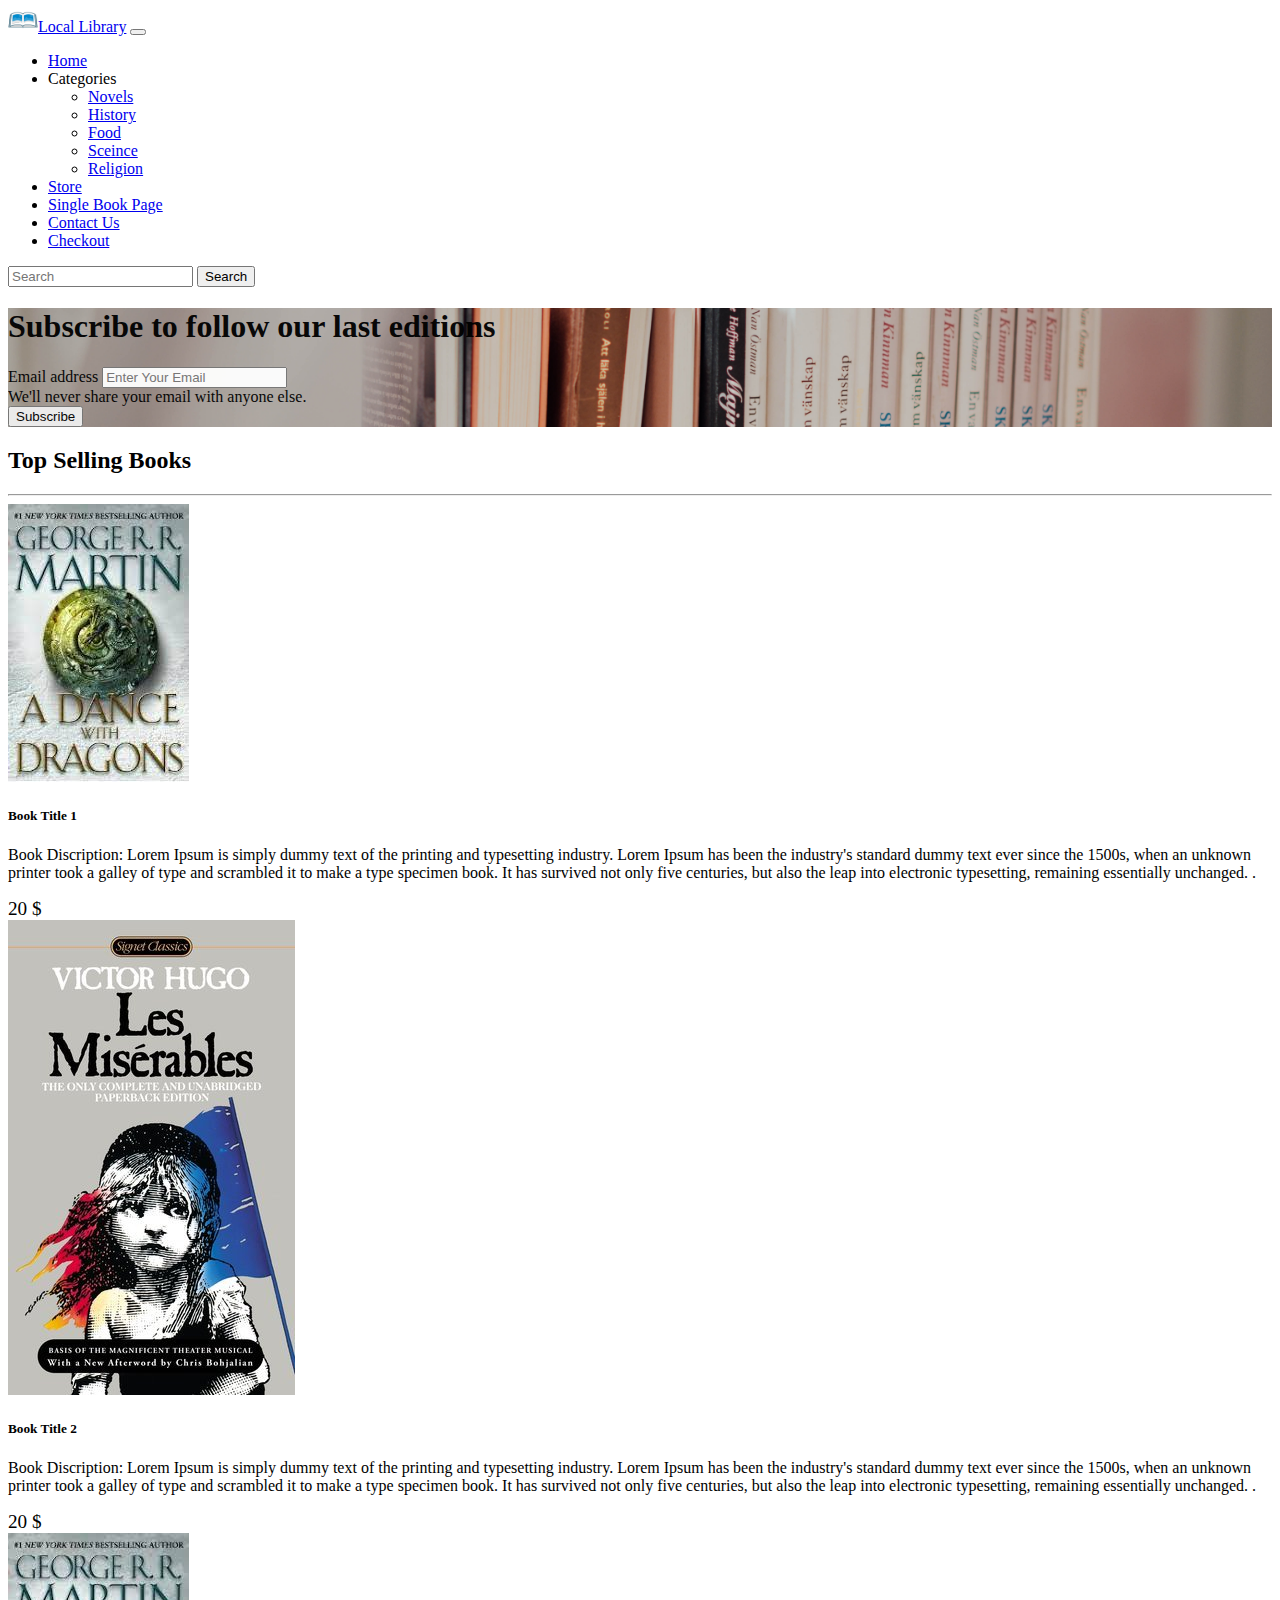
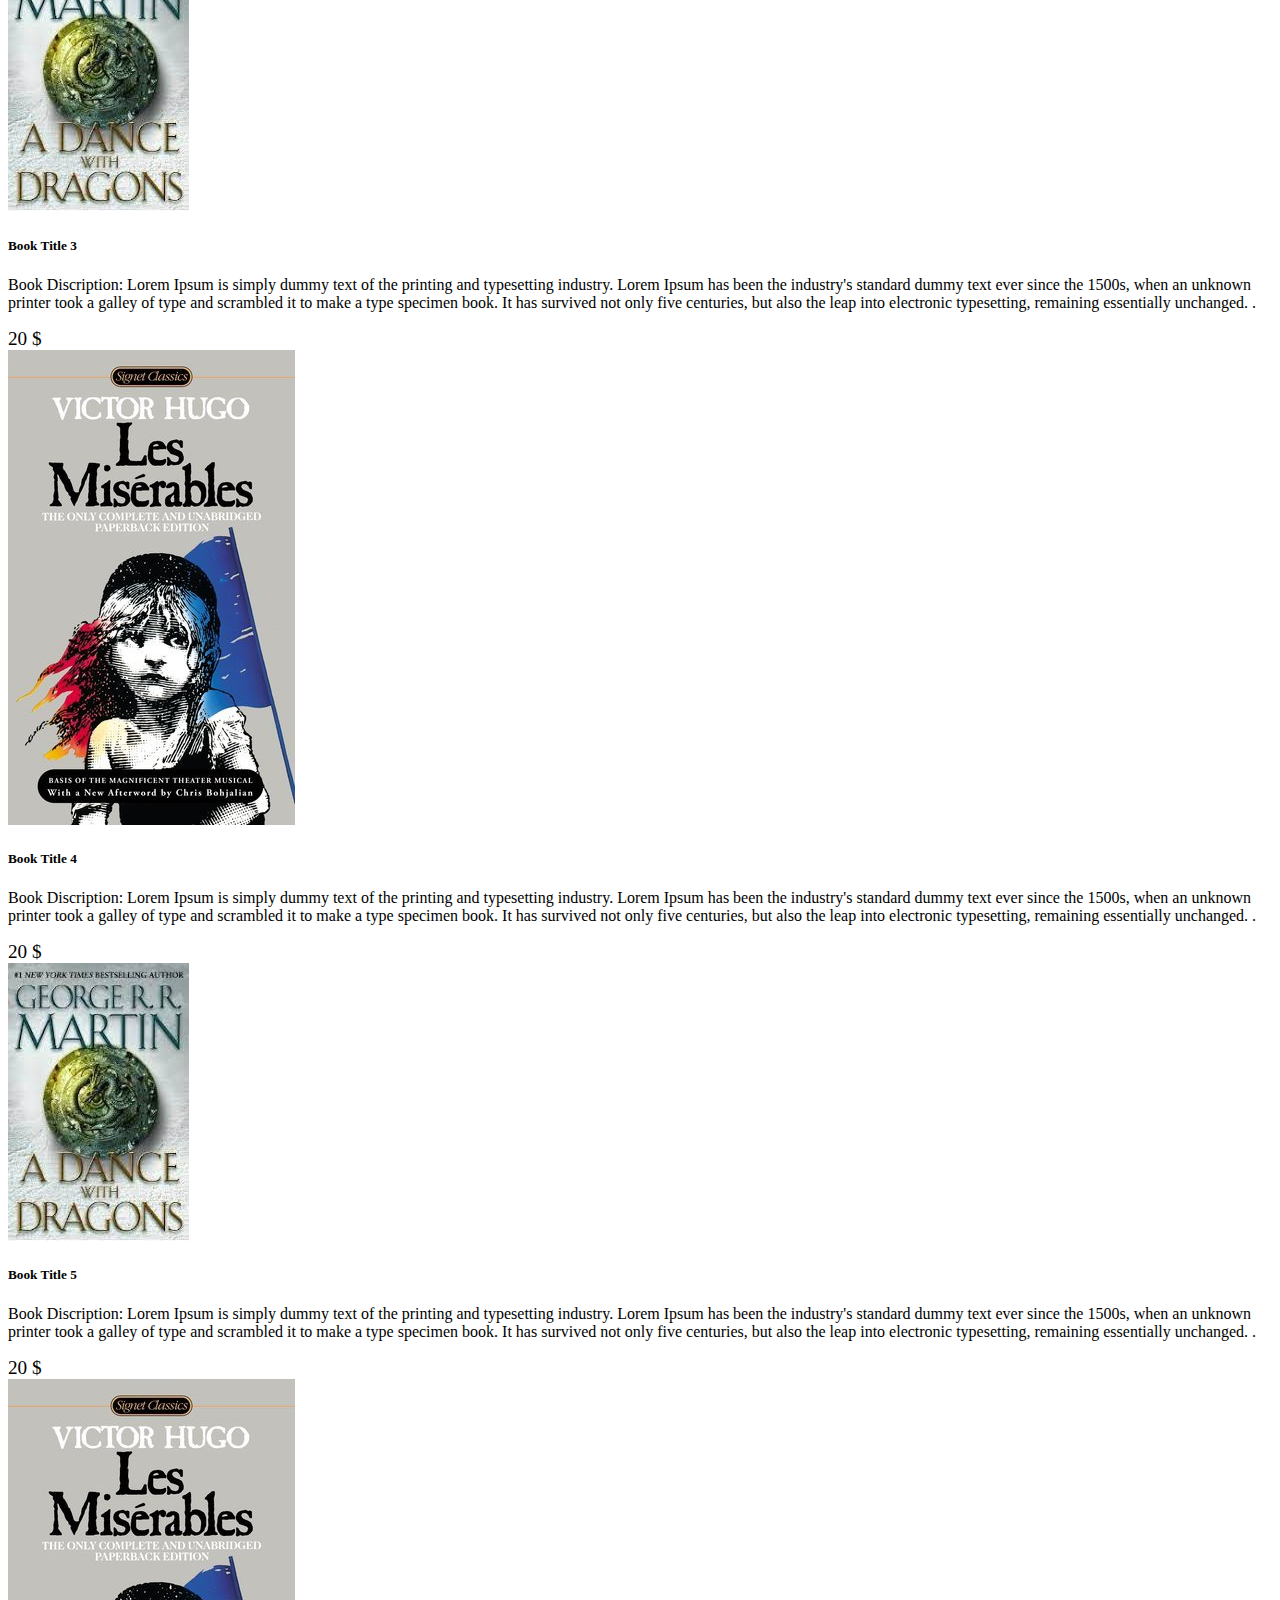
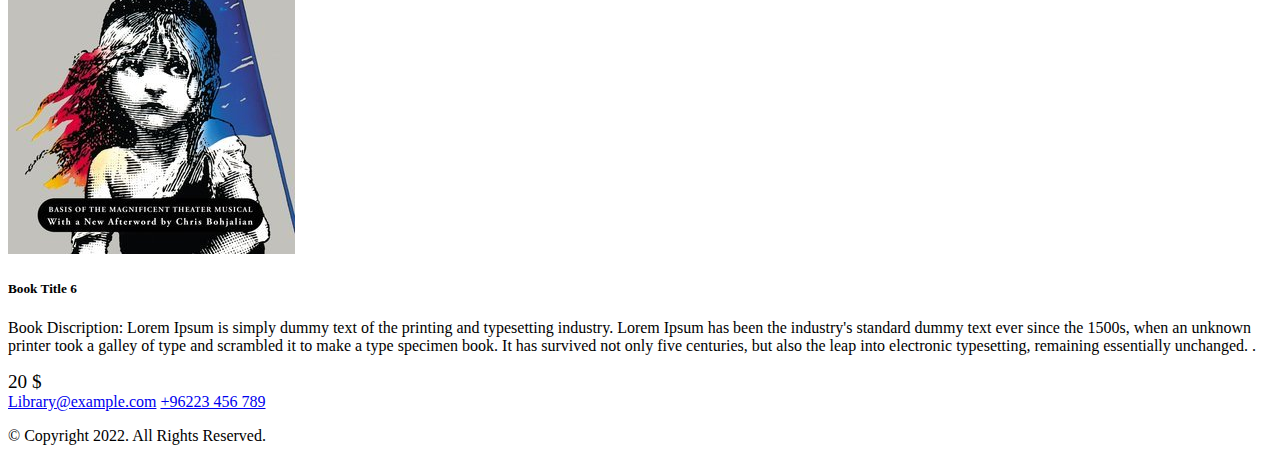
<file: m_3_bootstrap_website/index.html>
<!DOCTYPE html>
<html lang="en">
<head>
  <meta charset="UTF-8">
  <meta http-equiv="X-UA-Compatible" content="IE=edge">
  <meta name="viewport" content="width=device-width, initial-scale=1.0">
  <link href="https://cdn.jsdelivr.net/npm/bootstrap@5.2.2/dist/css/bootstrap.min.css" rel="stylesheet" integrity="sha384-Zenh87qX5JnK2Jl0vWa8Ck2rdkQ2Bzep5IDxbcnCeuOxjzrPF/et3URy9Bv1WTRi" crossorigin="anonymous">
  <link rel="stylesheet" href="./styles/styles.css">

  <title>The Local Library</title>
</head>

<body class="bg-dark text-white">
  <header>
<!---------------------------------------- Navigation Bar---------------------------------------->
    <nav class="navbar navbar-expand-lg navbar-dark bg-black">
      <div class="container-fluid">
        <a class="navbar-brand" href="./index.html">
          <img src="./assets/logo.png" alt="Logo" width="30" height="24" class="d-inline-block align-text-top">Local Library</a>
          <button class="navbar-toggler" type="button" data-bs-toggle="collapse" data-bs-target="#navbarSupportedContent" aria-controls="navbarSupportedContent" aria-expanded="false" aria-label="Toggle navigation">
          <span class="navbar-toggler-icon"></span>
          </button>
        <div class="collapse navbar-collapse" id="navbarSupportedContent">
          <ul class="navbar-nav me-auto mb-2 mb-lg-0">
            <li class="nav-item">
              <a class="nav-link active" aria-current="page" href="./index.html">Home</a>
            </li>
            <li class="nav-item dropdown">
              <a class="nav-link dropdown-toggle" role="button" data-bs-toggle="dropdown" aria-expanded="false">Categories</a>
                <ul class="dropdown-menu dropdown-menu-dark">
                  <li><a class="dropdown-item" href="#">Novels</a></li>
                  <li><a class="dropdown-item" href="#">History</a></li>
                  <li><a class="dropdown-item" href="#">Food</a></li>
                  <li><a class="dropdown-item" href="#">Sceince</a></li>
                  <li><a class="dropdown-item" href="#">Religion</a></li>
                </ul>
            </li>
            <li class="nav-item">
              <a class="nav-link" href="./All Book Page.html">Store</a>
            </li>
            <li class="nav-item">
              <a class="nav-link" href="./single page.html">Single Book Page</a>
            </li>
            <li class="nav-item">
              <a class="nav-link" href="./contact us.html">Contact Us</a>
            </li>
            <li class="nav-item">
              <a class="nav-link" href="./checkout page.html">Checkout</a>
            </li>
          </ul>
          <form class="d-flex" role="search">
            <input class="form-control me-2" type="search" placeholder="Search" aria-label="Search">
            <button class="btn btn btn-secondary" type="submit">Search</button>
          </form>
        </div>
      </div>
    </nav>
<!---------------------------------------- Home Hero ---------------------------------------->
        <div id="home_hero" class="container-fluid d-flex justify-content-center align-items-center">
          <div class="w-70">
                <form>
                    <div class=" m-5 p-4 rounded-bottom bg-dark text-white">
                        <h1 class="text-center ">Subscribe to follow our last editions</h1>
                      <label for="exampleInputEmail1" class="form-label d-none">Email address</label>
                      <input type="email" class="form-control mt-4" id="exampleInputEmail1" aria-describedby="emailHelp" placeholder="Enter Your Email">
                      <div id="emailHelp" class="form-text ">We'll never share your email with anyone else.</div>
                    <div class="d-flex justify-content-center">
                        <button type="submit" class="btn btn-secondary m-4">Subscribe</button>
                    </div>
                    </div>
                </form>
          </div>
        </div>
  </header>
<!---------------------------------------- Main Body ---------------------------------------->
  <main class="m-5 bg-dark text-white">
    <h2 class="text-center">Top Selling Books</h2>
    <hr>

    <div id="top_books" class="mt-5 row">
<!---------------------------------------- Book 1 ---------------------------------------->
      <div class="card mb-4 bg-dark text-white border border-light">
        <div class="row">
          <div class="col-md-1" style="max-width: 540px;">
            <img src="./assets/3.jfif" class="img-fluid rounded-start p-1 m-3">
              </div>
          <div class="col-md-8">
            <div class="card-body">
              <h5 class="card-title">Book Title 1</h5>
              <p class="card-text">Book Discription: Lorem Ipsum is simply dummy text of the printing and typesetting industry. Lorem Ipsum has been the industry's standard dummy text ever since the 1500s, when an unknown printer took a galley of type and scrambled it to make a type specimen book. It has survived not only five centuries, but also the leap into electronic typesetting, remaining essentially unchanged. .</p>
              <span class="badge text-bg-secondary">20 $</span>
            </div>
          </div>
        </div>
      </div>
<!---------------------------------------- Book 2 ---------------------------------------->
    <div class="card mb-4 bg-dark text-white border border-light">
      <div class="row">
        <div class="col-md-1" style="max-width: 540px;">
          <img src="./assets/5.jfif" class="img-fluid rounded-start p-1 m-3">
        </div>
        <div class="col-md-8">
          <div class="card-body">
            <h5 class="card-title">Book Title 2</h5>
            <p class="card-text">Book Discription: Lorem Ipsum is simply dummy text of the printing and typesetting industry. Lorem Ipsum has been the industry's standard dummy text ever since the 1500s, when an unknown printer took a galley of type and scrambled it to make a type specimen book. It has survived not only five centuries, but also the leap into electronic typesetting, remaining essentially unchanged. .</p>
            <span class="badge text-bg-secondary">20 $</span>
          </div>
        </div>
      </div>
    </div>
<!---------------------------------------- Book 3 ---------------------------------------->
    <div class="card mb-4 bg-dark text-white border border-light">
      <div class="row">
        <div class="col-md-1" style="max-width: 540px;">
          <img src="./assets/3.jfif" class="img-fluid rounded-start p-1 m-3">
            </div>
        <div class="col-md-8">
          <div class="card-body">
            <h5 class="card-title">Book Title 3</h5>
            <p class="card-text">Book Discription: Lorem Ipsum is simply dummy text of the printing and typesetting industry. Lorem Ipsum has been the industry's standard dummy text ever since the 1500s, when an unknown printer took a galley of type and scrambled it to make a type specimen book. It has survived not only five centuries, but also the leap into electronic typesetting, remaining essentially unchanged. .</p>
            <span class="badge text-bg-secondary">20 $</span>
          </div>
        </div>
      </div>
    </div>
<!---------------------------------------- Book 4 ---------------------------------------->
    <div class="card mb-4 bg-dark text-white border border-light">
      <div class="row">
        <div class="col-md-1" style="max-width: 540px;">
          <img src="./assets/5.jfif" class="img-fluid rounded-start p-1 m-3">
        </div>
        <div class="col-md-8">
          <div class="card-body">
            <h5 class="card-title">Book Title 4</h5>
            <p class="card-text">Book Discription: Lorem Ipsum is simply dummy text of the printing and typesetting industry. Lorem Ipsum has been the industry's standard dummy text ever since the 1500s, when an unknown printer took a galley of type and scrambled it to make a type specimen book. It has survived not only five centuries, but also the leap into electronic typesetting, remaining essentially unchanged. .</p>
            <span class="badge text-bg-secondary">20 $</span>
          </div>
        </div>
      </div>
    </div>
<!---------------------------------------- Book 5 ---------------------------------------->
    <div class="card mb-4 bg-dark text-white border border-light">
      <div class="row">
        <div class="col-md-1" style="max-width: 540px;">
          <img src="./assets/3.jfif" class="img-fluid rounded-start p-1 m-3">
            </div>
        <div class="col-md-8">
          <div class="card-body">
            <h5 class="card-title">Book Title 5</h5>
            <p class="card-text">Book Discription: Lorem Ipsum is simply dummy text of the printing and typesetting industry. Lorem Ipsum has been the industry's standard dummy text ever since the 1500s, when an unknown printer took a galley of type and scrambled it to make a type specimen book. It has survived not only five centuries, but also the leap into electronic typesetting, remaining essentially unchanged. .</p>
            <span class="badge text-bg-secondary">20 $</span>
          </div>
        </div>
      </div>
    </div>
<!---------------------------------------- Book 6 ---------------------------------------->
    <div class="card mb-4 bg-dark text-white border border-light">
      <div class="row">
        <div class="col-md-1" style="max-width: 540px;">
          <img src="./assets/5.jfif" class="img-fluid rounded-start p-1 m-3">
        </div>
        <div class="col-md-8">
          <div class="card-body">
            <h5 class="card-title">Book Title 6</h5>
            <p class="card-text">Book Discription: Lorem Ipsum is simply dummy text of the printing and typesetting industry. Lorem Ipsum has been the industry's standard dummy text ever since the 1500s, when an unknown printer took a galley of type and scrambled it to make a type specimen book. It has survived not only five centuries, but also the leap into electronic typesetting, remaining essentially unchanged. .</p>
            <span class="badge text-bg-secondary">20 $</span>
          </div>
        </div>
      </div>
    </div>
  </main>
<!---------------------------------------- Footer ---------------------------------------->
  <footer class="bg-black text-white">
    <div class="container-fluid d-flex flex-column  align-items-center">
      <a href="mailto:library@example.com" class="mt-3" >Library@example.com</a>
      <a href="tel:+96223456789" class="mt-3" >+96223 456 789</a>
      <p class="mt-5">&copy; Copyright 2022. All Rights Reserved.</p>
    </div>
  </footer>

  <script src="https://cdn.jsdelivr.net/npm/bootstrap@5.2.2/dist/js/bootstrap.bundle.min.js" integrity="sha384-OERcA2EqjJCMA+/3y+gxIOqMEjwtxJY7qPCqsdltbNJuaOe923+mo//f6V8Qbsw3" crossorigin="anonymous"></script>
</body>
</html>
</file>
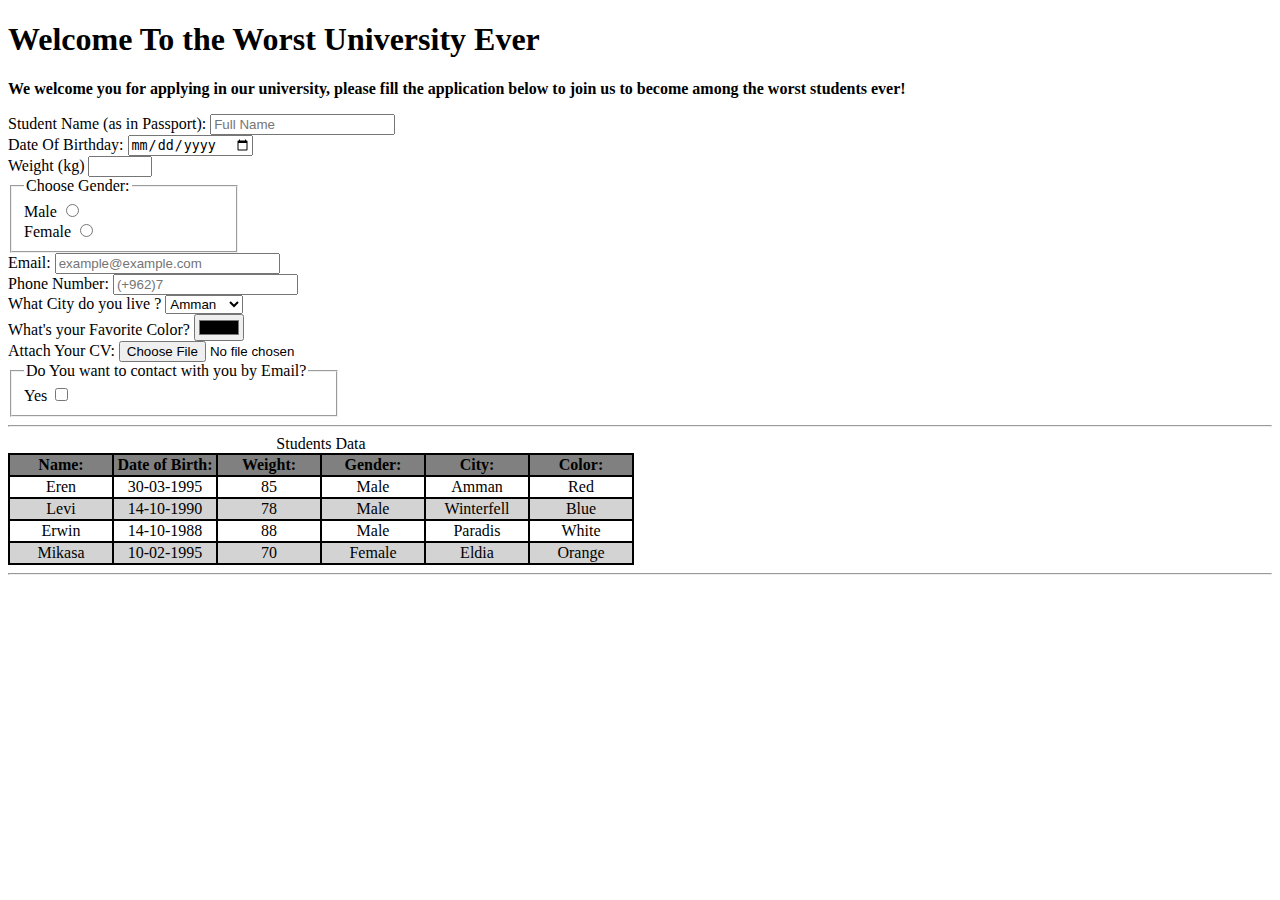
<file: m2_2_form_tables/m2_2_form_tables.html>
<!DOCTYPE html>
<html lang="eng">
<head>
    <title>
        Welcome To The Most Worst University
    </title>
</head>
 <body>
     <h1>Welcome To the Worst University Ever</h1>
     <p><strong>We welcome you for applying in our university, please fill the application below to join us to become among the worst students ever!</strong></p>
     
     <form action="" method="get">
        <!--Name-->
        <div>
            <label for="Student_Name">Student Name (as in Passport):</label>
            <input id="Student_Name" type="text" name="Name" placeholder="Full Name">
        </div>
        <!--Birthday-->
        <div>
            <label for="Date_of_Birth">Date Of Birthday:</label>
            <input for="Date_of_Birth" type="date" name="birthday" >
        </div>
        <!--Weight-->
        <div>
            <label for="weight">Weight (kg)</label>
            <input id="weight" type="number" name="_wight_" min="0" max="200">
        </div>
        <div>
            <!--Gender-->
            <fieldset style="width: 200px">
                <legend>Choose Gender:</legend>
                <div> 
                    <label for="Male">Male</label>
                    <input id="Male" type="radio" name="gender" value="M">
                </div>
                <div>
                    <label for="Female">Female</label>
                    <input id="Female" type="radio" name="gender" value="F">
                </div>
            </fieldset>
        </div>
        <!--Email-->
        <div>
            <label for="Email">Email:</label>
            <input id="Email" type="email" size="25" placeholder="example@example.com">
        </div>
        <!--Phone-->
        <div>
            <label for="Phone_number">Phone Number:</label>
            <input id="Phone_number" type="tel" name="phone" placeholder="(+962)7">
        </div>
        <!--City-->
        <div>
            <label for="City""> What City do you live ?</label>
            <select id="City" name="city">
                <option value="Amman">Amman</option>
                <option value="Paradis">Paradis</option>
                <option value="Winterfell">Winterfell</option>
                <option value="Eldia">Eldia</option>
            </select>
        </div>
        <!--Favorite Color-->
        <div>
            <label for="Color">What's your Favorite Color?</label>
        <input id="Color" type="color" name="color">
        </div>
        <!--Attach CV-->
        <div>
            <label for="c_v">Attach Your CV:</label>
            <input id="c_v" type="file" name="cv">
        </div>
        <!--Contact via Email -->
        <div> 
            <fieldset style="width: 300px">
                <legend>Do You want to contact with you by Email?</legend>
                <div> 
                    <label for="Yes">Yes</label>
                    <input id="Yes" type="checkbox" name="contact" value="yes">
                </div>
            </fieldset>
        </div>
 </form>
 <hr>
 <!--Table is Here-->
<table bgcolor="black">
<caption>Students Data</caption>
<thread>
<tr bgcolor="Grey">
    <th width="100">Name:</th>
    <th  width="100">Date of Birth:</th>
    <th  width="100">Weight:</th>
    <th  width="100">Gender:</th>    
    <th  width="100">City:</th>
    <th  width="100">Color:</th>
</tr>
</thread>
<tr bgcolor="White" align="center">
    <td>Eren</td>
    <td>30-03-1995</td>
    <td>85</td>
    <td>Male</td>
    <td>Amman</td>
    <td>Red</td>
</tr>
<tr bgcolor="lightgrey" align="center">
    <td>Levi</td>
    <td>14-10-1990</td>
    <td>78</td>
    <td>Male</td>
    <td>Winterfell</td>
    <td>Blue</td>
</tr>
<tr bgcolor="White" align="center">
    <td>Erwin</td>
    <td>14-10-1988</td>
    <td>88</td>
    <td>Male</td>
    <td>Paradis</td>
    <td>White</td>
</tr>
<tr bgcolor="lightgrey" align="center">
    <td>Mikasa</td>
    <td>10-02-1995</td>
    <td>70</td>
    <td>Female</td>
    <td>Eldia</td>
    <td>Orange</td>
</tr>
</table>
<hr>
</body>
</html>
</file>
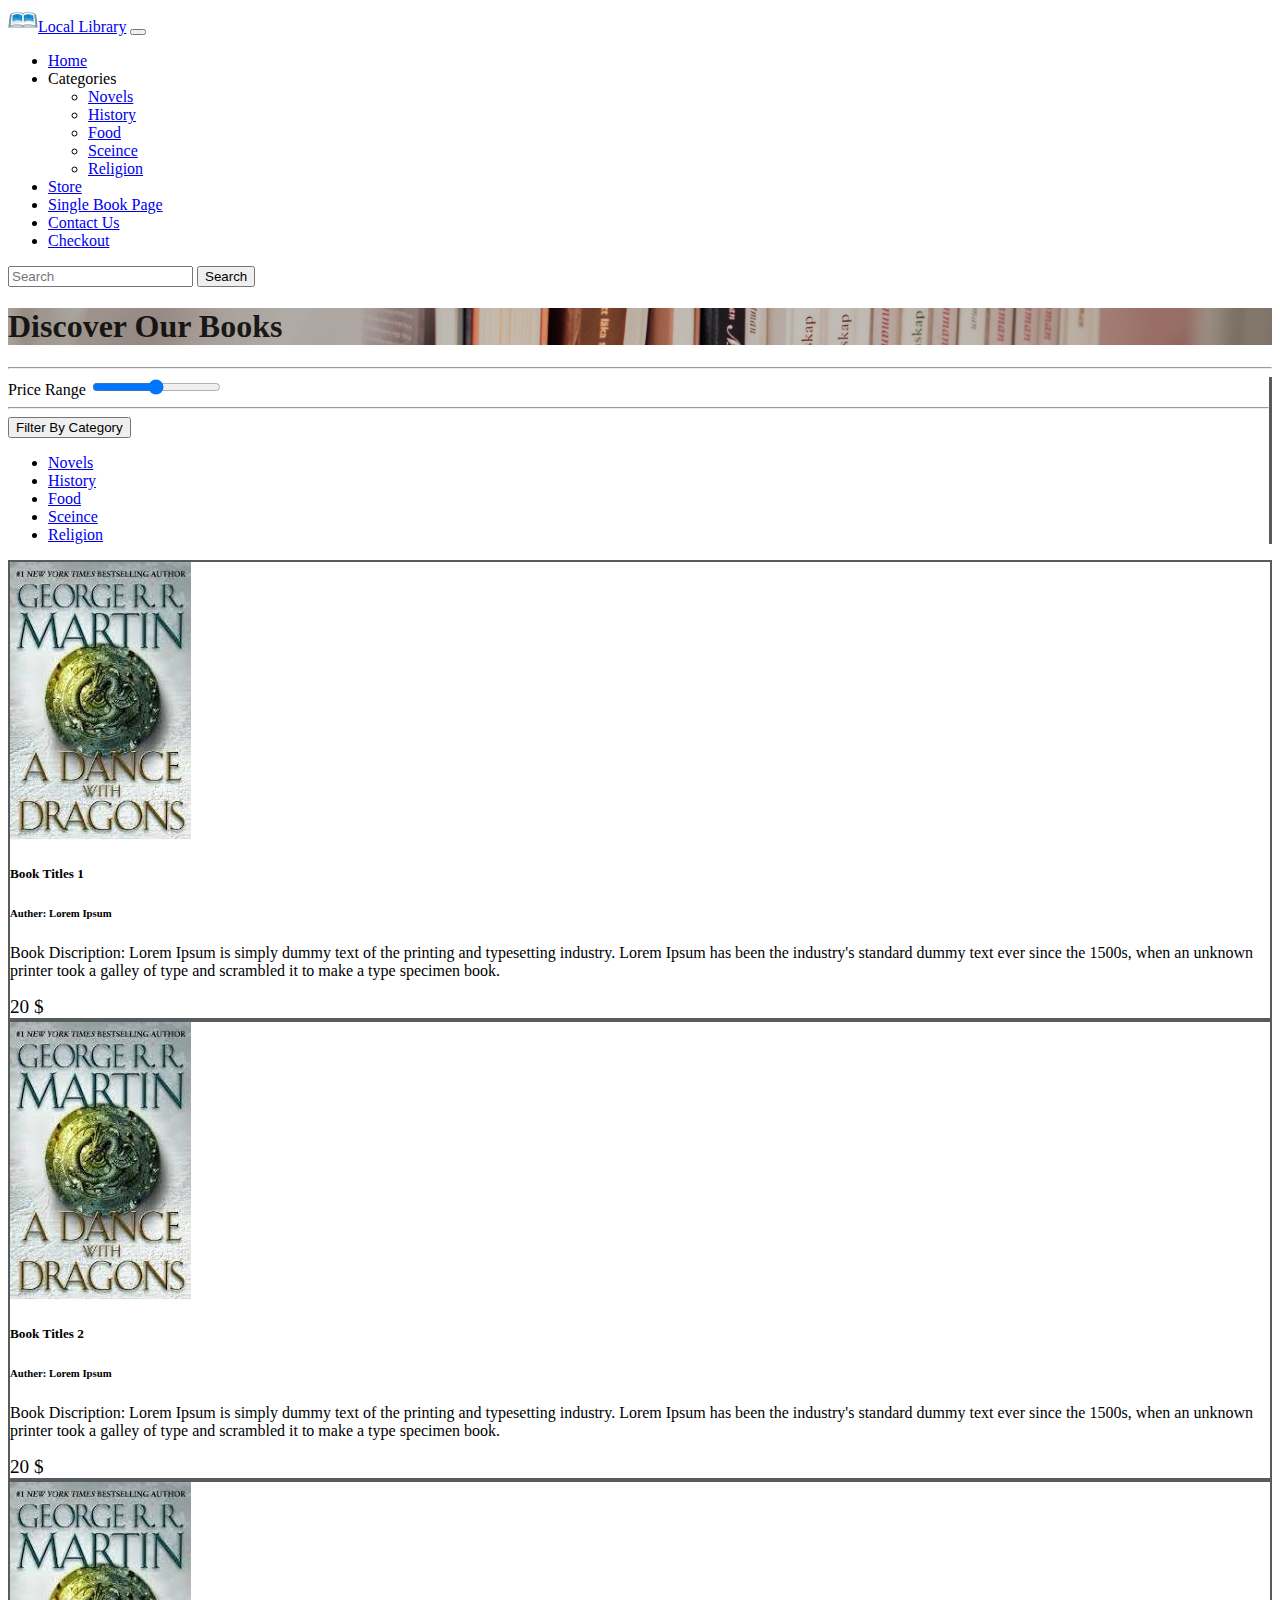
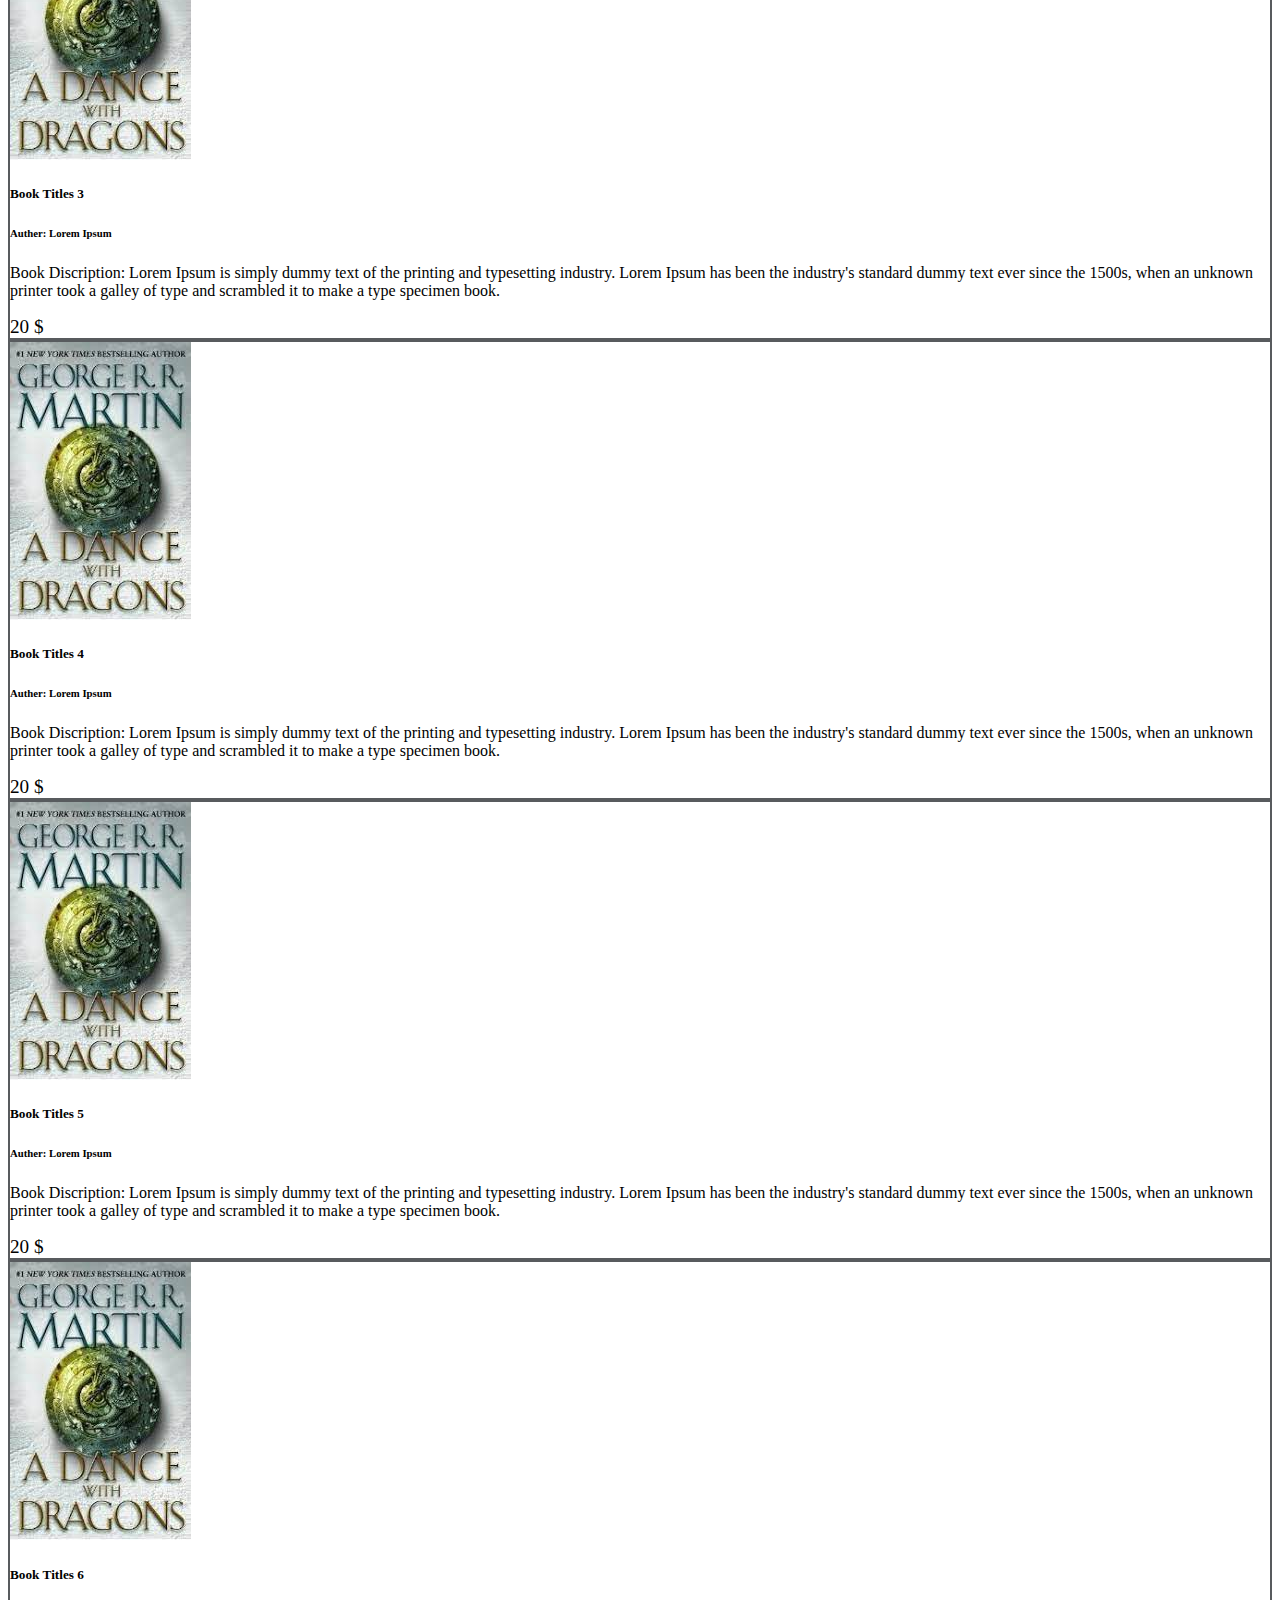
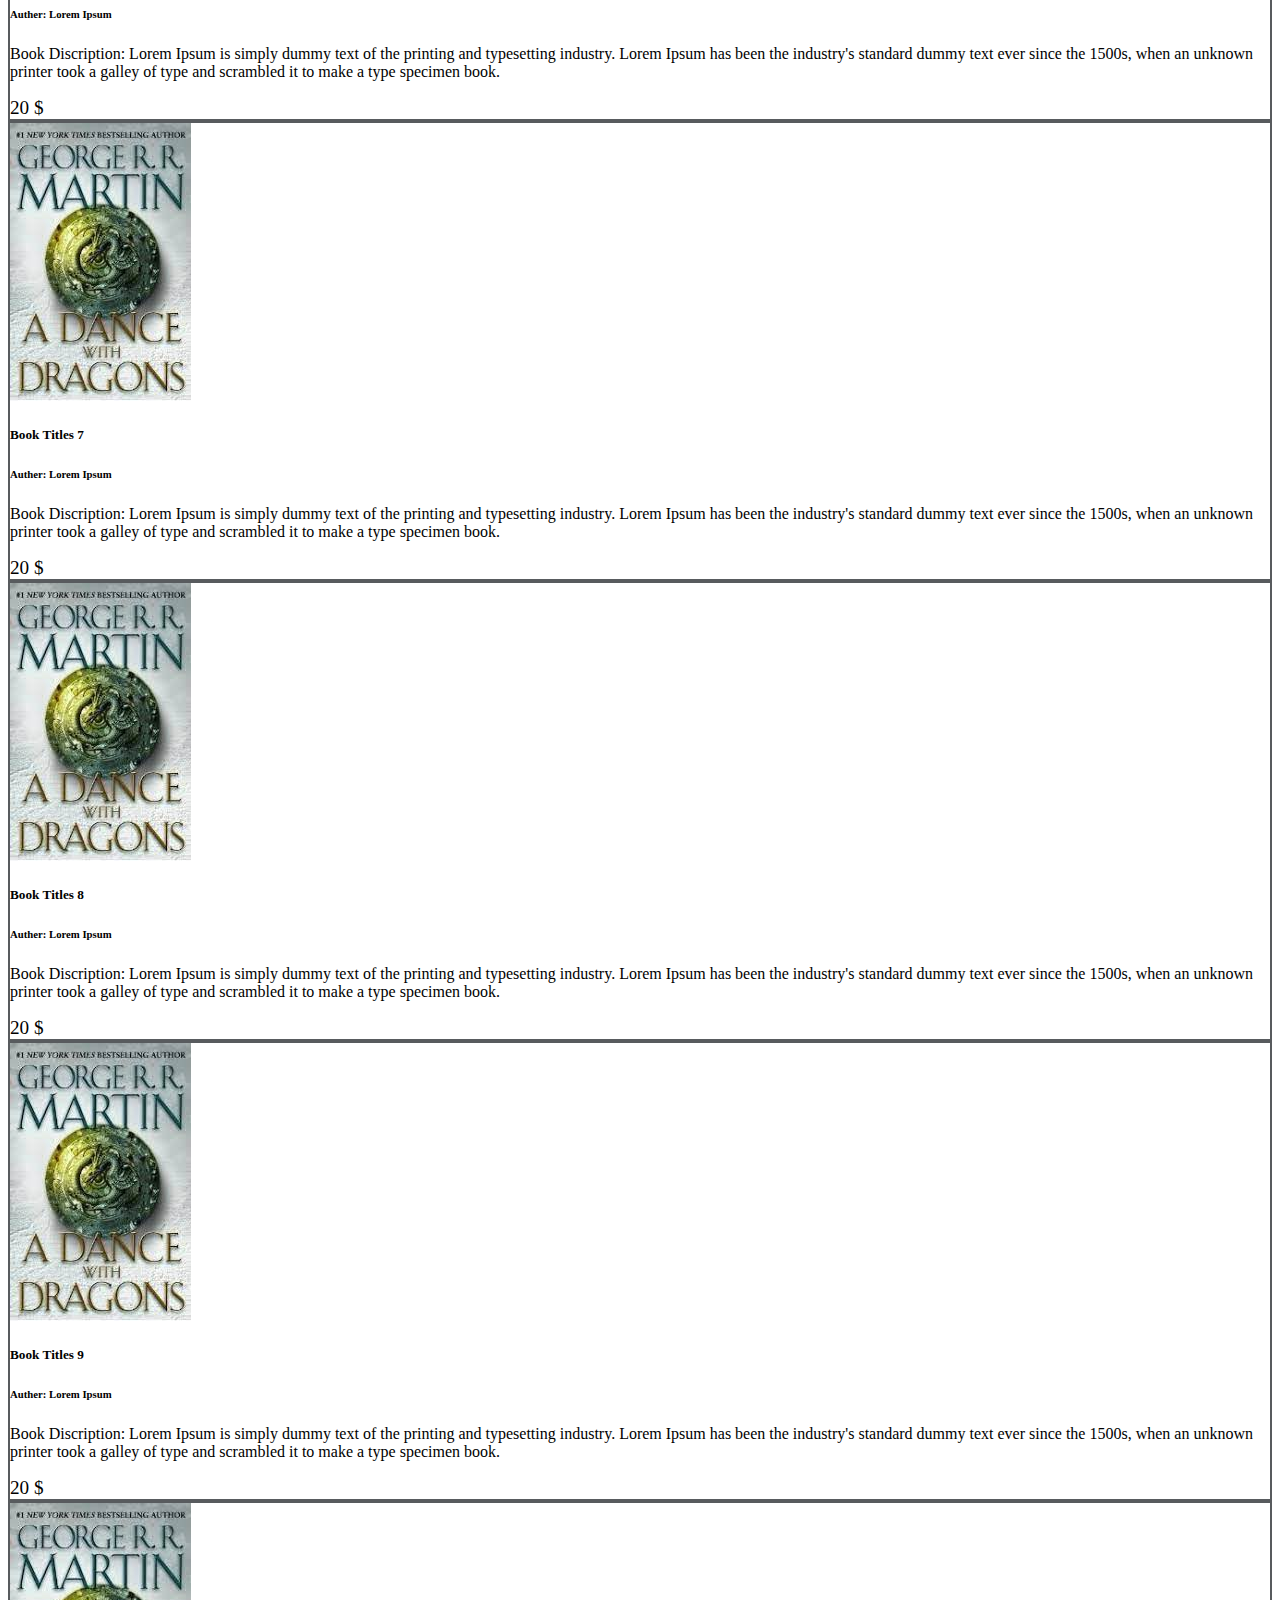
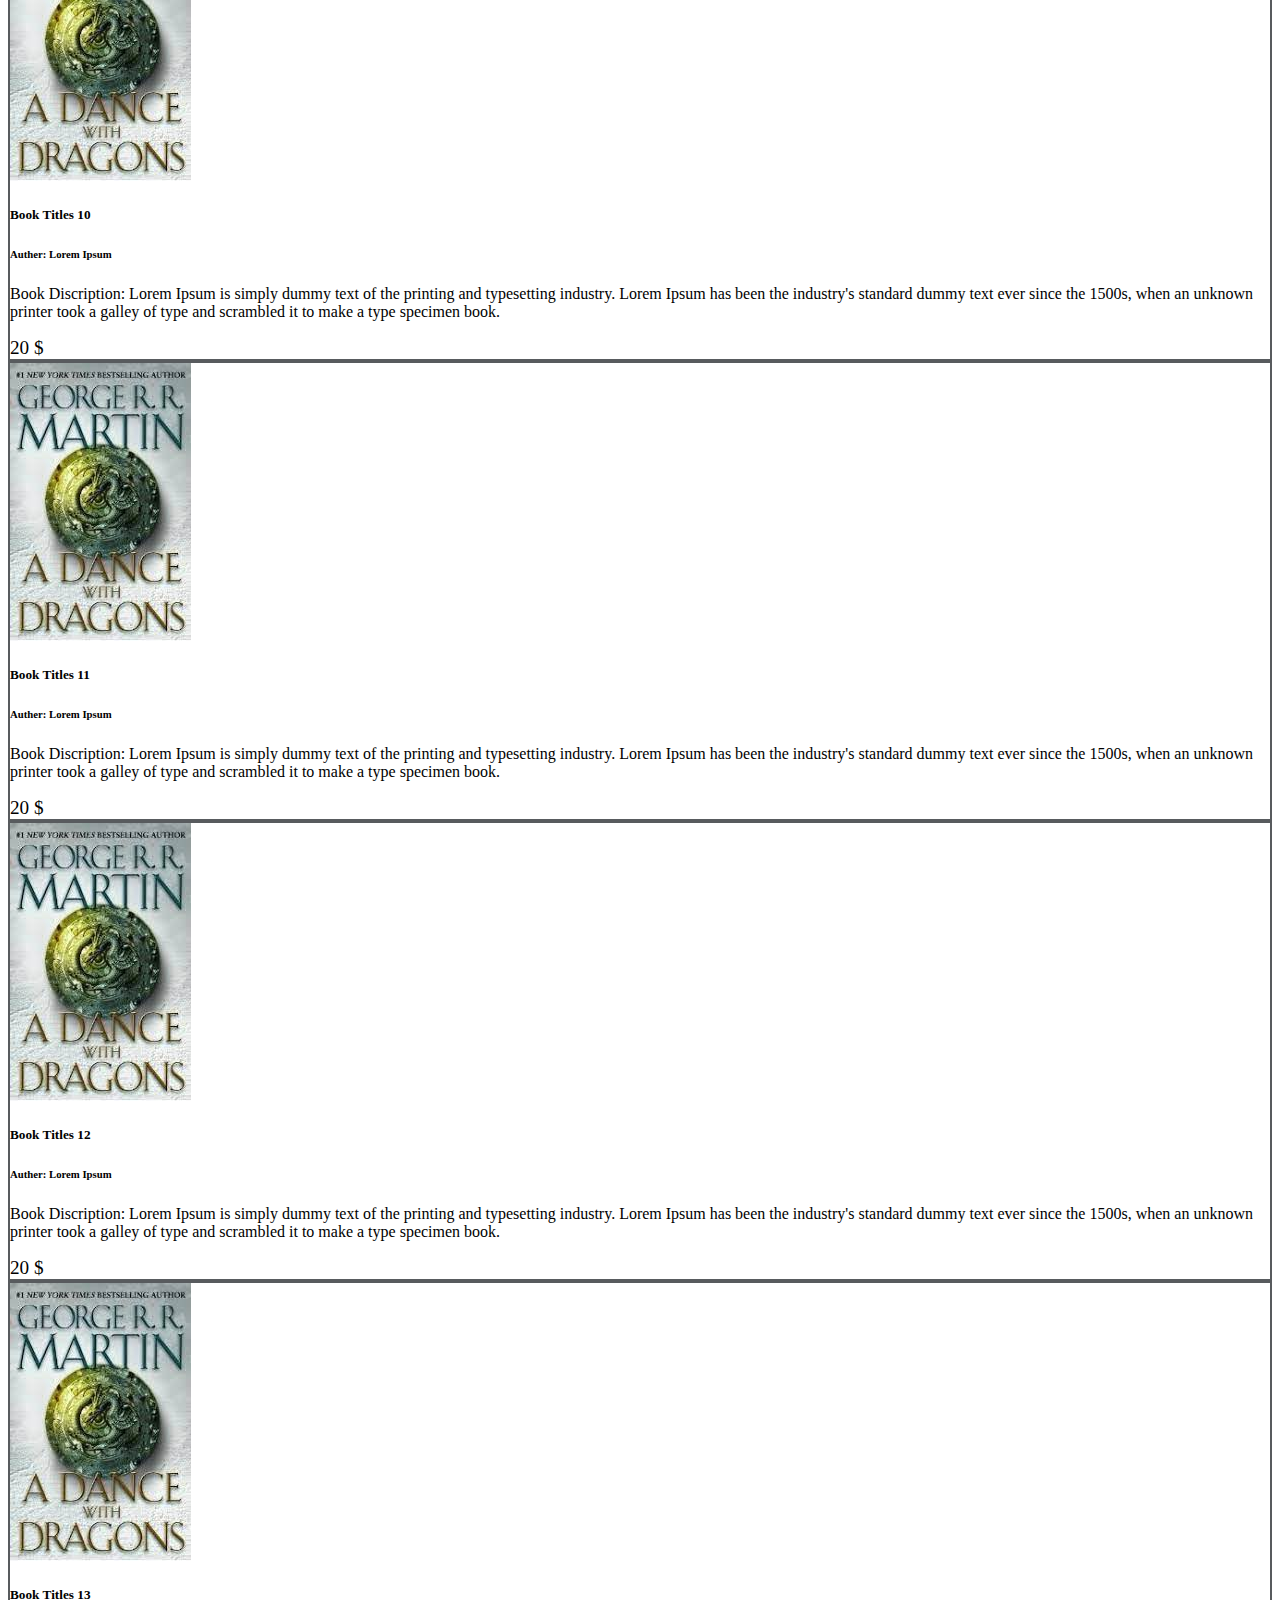
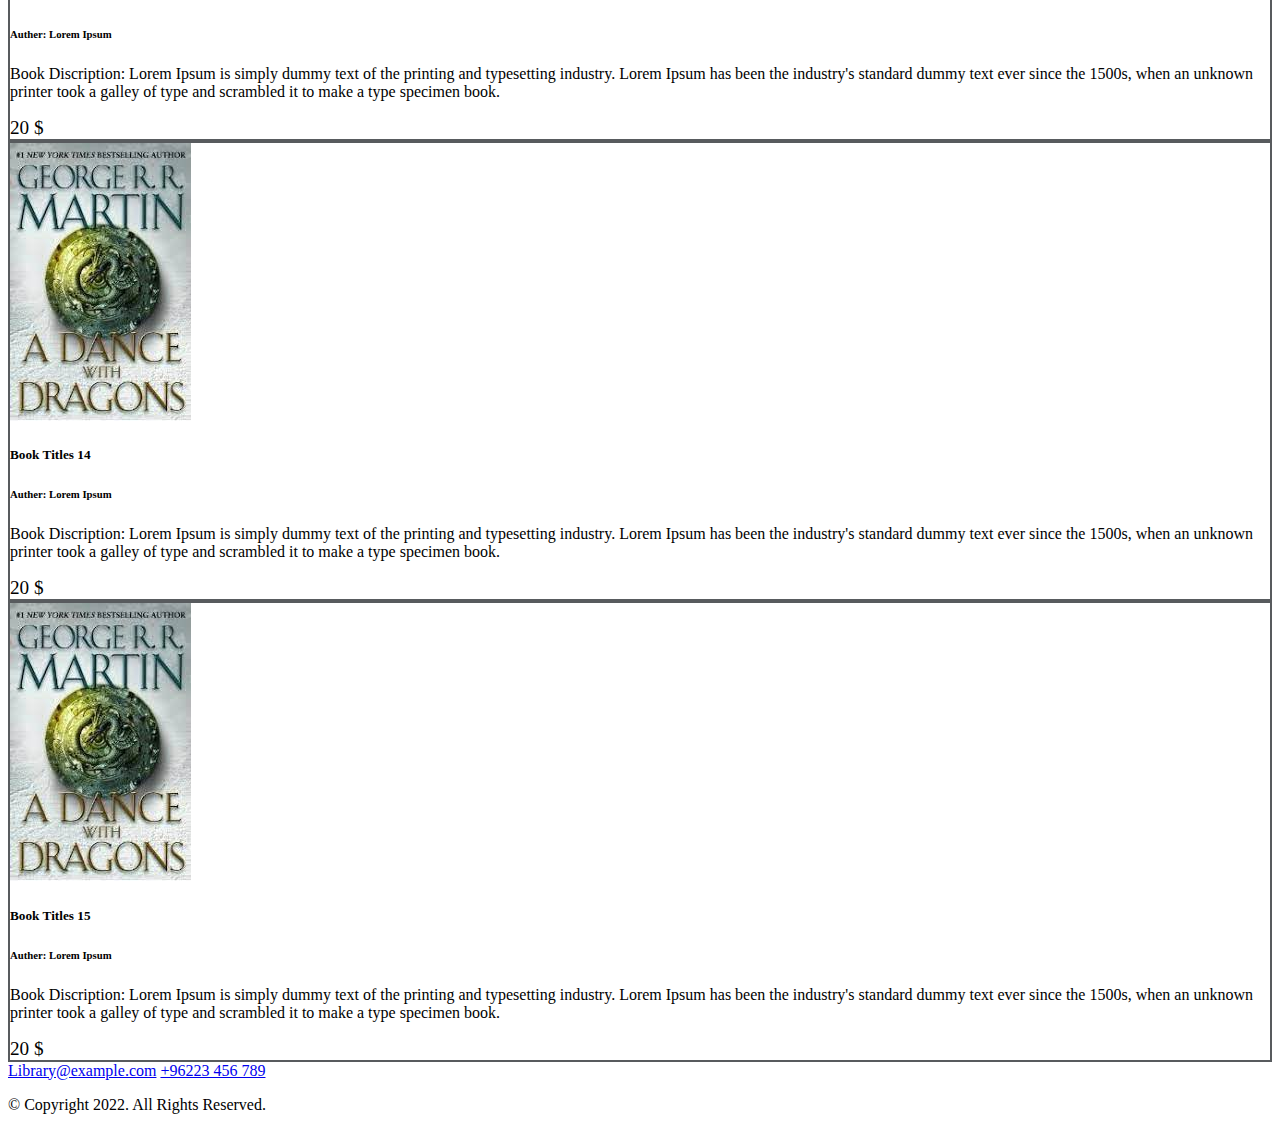
<file: m_3_bootstrap_website/All Book Page.html>
<!DOCTYPE html>
<html lang="en">
<head>
  <meta charset="UTF-8">
  <meta http-equiv="X-UA-Compatible" content="IE=edge">
  <meta name="viewport" content="width=device-width, initial-scale=1.0">
  <link href="https://cdn.jsdelivr.net/npm/bootstrap@5.2.2/dist/css/bootstrap.min.css" rel="stylesheet" integrity="sha384-Zenh87qX5JnK2Jl0vWa8Ck2rdkQ2Bzep5IDxbcnCeuOxjzrPF/et3URy9Bv1WTRi" crossorigin="anonymous">
  <link rel="stylesheet" href="./styles/all-book-style.css">

  <title>All Books</title>
</head>

<body class="bg-dark text-white">
  <header>
<!---------------------------------------- Navigation Bar---------------------------------------->
    <nav class="navbar navbar-expand-lg navbar-dark bg-black">
      <div class="container-fluid">
        <a class="navbar-brand" href="./index.html">
          <img src="./assets/logo.png" alt="Logo" width="30" height="24" class="d-inline-block align-text-top">Local Library</a>
          <button class="navbar-toggler" type="button" data-bs-toggle="collapse" data-bs-target="#navbarSupportedContent" aria-controls="navbarSupportedContent" aria-expanded="false" aria-label="Toggle navigation">
          <span class="navbar-toggler-icon"></span>
          </button>
        <div class="collapse navbar-collapse" id="navbarSupportedContent">
          <ul class="navbar-nav me-auto mb-2 mb-lg-0">
            <li class="nav-item">
              <a class="nav-link active" aria-current="page" href="./index.html">Home</a>
            </li>
            <li class="nav-item dropdown">
              <a class="nav-link dropdown-toggle" role="button" data-bs-toggle="dropdown" aria-expanded="false">Categories</a>
                <ul class="dropdown-menu dropdown-menu-dark">
                  <li><a class="dropdown-item" href="#">Novels</a></li>
                  <li><a class="dropdown-item" href="#">History</a></li>
                  <li><a class="dropdown-item" href="#">Food</a></li>
                  <li><a class="dropdown-item" href="#">Sceince</a></li>
                  <li><a class="dropdown-item" href="#">Religion</a></li>
                </ul>
            </li>
            <li class="nav-item">
              <a class="nav-link" href="./All Book Page.html">Store</a>
            </li>
            <li class="nav-item">
              <a class="nav-link" href="./single page.html">Single Book Page</a>
            </li>
            <li class="nav-item">
              <a class="nav-link" href="./contact us.html">Contact Us</a>
            </li>
            <li class="nav-item">
              <a class="nav-link" href="./checkout page.html">Checkout</a>
            </li>
          </ul>
          <form class="d-flex" role="search">
            <input class="form-control me-2" type="search" placeholder="Search" aria-label="Search">
            <button class="btn btn btn-secondary" type="submit">Search</button>
          </form>
        </div>
      </div>
    </nav>

    <div id="store_hero" class="container-fluid d-flex justify-content-center align-items-center">
      <div class=" m-5 p-4 w-100 rounded-bottom bg-dark text-white">
        <h1 class="text-center ">Discover Our Books</h1>
      </div>
    </div>
  </header>
<!---------------------------------------- Main Body ---------------------------------------->
  <main>
    <hr>
    <div class="container-fluid">
      <div class="row">
<!---------------------------------------- Sidebar ---------------------------------------->
        <div class="col-2 d-flex flex-column" id="sidebar">
          <div class="container-fluid mt-5 mb-5">
            <form>
              <label for="customRange1" class="form-label">Price Range</label>
              <input type="range" class="form-range" id="customRange1">
            </form>
          </div>
          <hr>
          <div class="dropdown m-5 d-flex justify-content-center">
            <button class="btn btn-secondary dropdown-toggle" type="button" data-bs-toggle="dropdown" aria-expanded="false">Filter By Category</button>
            <ul class="dropdown-menu dropdown-menu-dark">
              <li><a class="dropdown-item" href="#">Novels</a></li>
              <li><a class="dropdown-item" href="#">History</a></li>
              <li><a class="dropdown-item" href="#">Food</a></li>
              <li><a class="dropdown-item" href="#">Sceince</a></li>
              <li><a class="dropdown-item" href="#">Religion</a></li>
            </ul>
          </div>
        </div>
<!---------------------------------------- Main Page ---------------------------------------->
        <div class="col-10 mt-5 mb-5">
          <div class="row row-cols-xxl-4 row-cols-xl-3 row-cols-lg-3 row-cols-md-2 row-cols-sm-1">
<!---------------------------------------- Book Number 1 ---------------------------------------->
            <div class="col mb-5">
              <div class="card col-md-10 bg-dark text-white" id="card_boarder">
               <img src="./assets/3.jfif" class="card-img-top">
               <div class="card-body">
                <h5 class="card-title">Book Titles 1</h5>
                <h6>Auther: Lorem Ipsum</h6>
                <p class="card-text">Book Discription: Lorem Ipsum is simply dummy text of the printing and typesetting industry. Lorem Ipsum has been the industry's standard dummy text ever since the 1500s, when an unknown printer took a galley of type and scrambled it to make a type specimen book.</p>
                <span class="badge text-bg-secondary">20 $</span>
               </div>
              </div>
            </div>
<!---------------------------------------- Book Number 2 ---------------------------------------->
            <div class="col mb-5">
              <div class="card col-md-10 bg-dark text-white" id="card_boarder">
               <img src="./assets/3.jfif" class="card-img-top">
               <div class="card-body">
                <h5 class="card-title">Book Titles 2</h5>
                <h6>Auther: Lorem Ipsum</h6>
                <p class="card-text">Book Discription: Lorem Ipsum is simply dummy text of the printing and typesetting industry. Lorem Ipsum has been the industry's standard dummy text ever since the 1500s, when an unknown printer took a galley of type and scrambled it to make a type specimen book.</p>
                <span class="badge text-bg-secondary">20 $</span>
               </div>
              </div>
            </div>
<!---------------------------------------- Book Number 3 ---------------------------------------->
            <div class="col mb-5">
              <div class="card col-md-10 bg-dark text-white" id="card_boarder">
               <img src="./assets/3.jfif" class="card-img-top">
               <div class="card-body">
                <h5 class="card-title">Book Titles 3</h5>
                <h6>Auther: Lorem Ipsum</h6>
                <p class="card-text">Book Discription: Lorem Ipsum is simply dummy text of the printing and typesetting industry. Lorem Ipsum has been the industry's standard dummy text ever since the 1500s, when an unknown printer took a galley of type and scrambled it to make a type specimen book.</p>
                <span class="badge text-bg-secondary">20 $</span>
               </div>
              </div>
            </div>
<!---------------------------------------- Book Number 4 ---------------------------------------->
            <div class="col mb-5">
              <div class="card col-md-10 bg-dark text-white" id="card_boarder">
               <img src="./assets/3.jfif" class="card-img-top">
               <div class="card-body">
                <h5 class="card-title">Book Titles 4</h5>
                <h6>Auther: Lorem Ipsum</h6>
                <p class="card-text">Book Discription: Lorem Ipsum is simply dummy text of the printing and typesetting industry. Lorem Ipsum has been the industry's standard dummy text ever since the 1500s, when an unknown printer took a galley of type and scrambled it to make a type specimen book.</p>
                <span class="badge text-bg-secondary">20 $</span>
               </div>
              </div>
            </div>
<!---------------------------------------- Book Number 5 ---------------------------------------->
            <div class="col mb-5">
              <div class="card col-md-10 bg-dark text-white" id="card_boarder">
               <img src="./assets/3.jfif" class="card-img-top">
               <div class="card-body">
                <h5 class="card-title">Book Titles 5</h5>
                <h6>Auther: Lorem Ipsum</h6>
                <p class="card-text">Book Discription: Lorem Ipsum is simply dummy text of the printing and typesetting industry. Lorem Ipsum has been the industry's standard dummy text ever since the 1500s, when an unknown printer took a galley of type and scrambled it to make a type specimen book.</p>
                <span class="badge text-bg-secondary">20 $</span>
               </div>
              </div>
            </div>
<!---------------------------------------- Book Number 6 ---------------------------------------->
            <div class="col mb-5">
              <div class="card col-md-10 bg-dark text-white" id="card_boarder">
               <img src="./assets/3.jfif" class="card-img-top">
               <div class="card-body">
                <h5 class="card-title">Book Titles 6</h5>
                <h6>Auther: Lorem Ipsum</h6>
                <p class="card-text">Book Discription: Lorem Ipsum is simply dummy text of the printing and typesetting industry. Lorem Ipsum has been the industry's standard dummy text ever since the 1500s, when an unknown printer took a galley of type and scrambled it to make a type specimen book.</p>
                <span class="badge text-bg-secondary">20 $</span>
               </div>
              </div>
            </div>
<!---------------------------------------- Book Number 7 ---------------------------------------->
            <div class="col mb-5">
              <div class="card col-md-10 bg-dark text-white" id="card_boarder">
               <img src="./assets/3.jfif" class="card-img-top">
               <div class="card-body">
                <h5 class="card-title">Book Titles 7</h5>
                <h6>Auther: Lorem Ipsum</h6>
                <p class="card-text">Book Discription: Lorem Ipsum is simply dummy text of the printing and typesetting industry. Lorem Ipsum has been the industry's standard dummy text ever since the 1500s, when an unknown printer took a galley of type and scrambled it to make a type specimen book.</p>
                <span class="badge text-bg-secondary">20 $</span>
               </div>
              </div>
            </div>
<!---------------------------------------- Book Number 8 ---------------------------------------->
            <div class="col mb-5">
              <div class="card col-md-10 bg-dark text-white" id="card_boarder">
               <img src="./assets/3.jfif" class="card-img-top">
               <div class="card-body">
                <h5 class="card-title">Book Titles 8</h5>
                <h6>Auther: Lorem Ipsum</h6>
                <p class="card-text">Book Discription: Lorem Ipsum is simply dummy text of the printing and typesetting industry. Lorem Ipsum has been the industry's standard dummy text ever since the 1500s, when an unknown printer took a galley of type and scrambled it to make a type specimen book.</p>
                <span class="badge text-bg-secondary">20 $</span>
               </div>
              </div>
            </div>
<!---------------------------------------- Book Number 9 ---------------------------------------->
            <div class="col mb-5">
              <div class="card col-md-10 bg-dark text-white" id="card_boarder">
               <img src="./assets/3.jfif" class="card-img-top">
               <div class="card-body">
                <h5 class="card-title">Book Titles 9</h5>
                <h6>Auther: Lorem Ipsum</h6>
                <p class="card-text">Book Discription: Lorem Ipsum is simply dummy text of the printing and typesetting industry. Lorem Ipsum has been the industry's standard dummy text ever since the 1500s, when an unknown printer took a galley of type and scrambled it to make a type specimen book.</p>
                <span class="badge text-bg-secondary">20 $</span>
               </div>
              </div>
            </div>
<!---------------------------------------- Book Number 10 ---------------------------------------->
            <div class="col mb-5">
              <div class="card col-md-10 bg-dark text-white" id="card_boarder">
               <img src="./assets/3.jfif" class="card-img-top">
               <div class="card-body">
                <h5 class="card-title">Book Titles 10</h5>
                <h6>Auther: Lorem Ipsum</h6>
                <p class="card-text">Book Discription: Lorem Ipsum is simply dummy text of the printing and typesetting industry. Lorem Ipsum has been the industry's standard dummy text ever since the 1500s, when an unknown printer took a galley of type and scrambled it to make a type specimen book.</p>
                <span class="badge text-bg-secondary">20 $</span>
               </div>
              </div>
            </div>
<!---------------------------------------- Book Number 11 ---------------------------------------->
            <div class="col mb-5">
              <div class="card col-md-10 bg-dark text-white" id="card_boarder">
               <img src="./assets/3.jfif" class="card-img-top">
               <div class="card-body">
                <h5 class="card-title">Book Titles 11</h5>
                <h6>Auther: Lorem Ipsum</h6>
                <p class="card-text">Book Discription: Lorem Ipsum is simply dummy text of the printing and typesetting industry. Lorem Ipsum has been the industry's standard dummy text ever since the 1500s, when an unknown printer took a galley of type and scrambled it to make a type specimen book.</p>
                <span class="badge text-bg-secondary">20 $</span>
               </div>
              </div>
            </div>
<!---------------------------------------- Book Number 12 ---------------------------------------->
            <div class="col mb-5">
              <div class="card col-md-10 bg-dark text-white" id="card_boarder">
               <img src="./assets/3.jfif" class="card-img-top">
               <div class="card-body">
                <h5 class="card-title">Book Titles 12</h5>
                <h6>Auther: Lorem Ipsum</h6>
                <p class="card-text">Book Discription: Lorem Ipsum is simply dummy text of the printing and typesetting industry. Lorem Ipsum has been the industry's standard dummy text ever since the 1500s, when an unknown printer took a galley of type and scrambled it to make a type specimen book.</p>
                <span class="badge text-bg-secondary">20 $</span>
               </div>
              </div>
            </div>
<!---------------------------------------- Book Number 13 ---------------------------------------->
            <div class="col mb-5">
              <div class="card col-md-10 bg-dark text-white" id="card_boarder">
               <img src="./assets/3.jfif" class="card-img-top">
               <div class="card-body">
                <h5 class="card-title">Book Titles 13</h5>
                <h6>Auther: Lorem Ipsum</h6>
                <p class="card-text">Book Discription: Lorem Ipsum is simply dummy text of the printing and typesetting industry. Lorem Ipsum has been the industry's standard dummy text ever since the 1500s, when an unknown printer took a galley of type and scrambled it to make a type specimen book.</p>
                <span class="badge text-bg-secondary">20 $</span>
               </div>
              </div>
            </div>
<!---------------------------------------- Book Number 14 ---------------------------------------->
            <div class="col mb-5">
              <div class="card col-md-10 bg-dark text-white" id="card_boarder">
               <img src="./assets/3.jfif" class="card-img-top">
               <div class="card-body">
                <h5 class="card-title">Book Titles 14</h5>
                <h6>Auther: Lorem Ipsum</h6>
                <p class="card-text">Book Discription: Lorem Ipsum is simply dummy text of the printing and typesetting industry. Lorem Ipsum has been the industry's standard dummy text ever since the 1500s, when an unknown printer took a galley of type and scrambled it to make a type specimen book.</p>
                <span class="badge text-bg-secondary">20 $</span>
               </div>
              </div>
            </div>
<!---------------------------------------- Book Number 15 ---------------------------------------->
            <div class="col mb-5">
              <div class="card col-md-10 bg-dark text-white" id="card_boarder">
               <img src="./assets/3.jfif" class="card-img-top">
               <div class="card-body">
                <h5 class="card-title">Book Titles 15</h5>
                <h6>Auther: Lorem Ipsum</h6>
                <p class="card-text">Book Discription: Lorem Ipsum is simply dummy text of the printing and typesetting industry. Lorem Ipsum has been the industry's standard dummy text ever since the 1500s, when an unknown printer took a galley of type and scrambled it to make a type specimen book.</p>
                <span class="badge text-bg-secondary">20 $</span>
               </div>
              </div>
            </div>
<!---------------------------------------- End of Book Section ---------------------------------------->
          </div>
        </div>
      </div>
    </div>
  </main>
<!---------------------------------------- Footer ---------------------------------------->
<footer class="bg-black text-white">
  <div class="container-fluid d-flex flex-column  align-items-center">
    <a href="mailto:library@example.com" class="mt-3" >Library@example.com</a>
    <a href="tel:+96223456789" class="mt-3" >+96223 456 789</a>
    <p class="mt-5">&copy; Copyright 2022. All Rights Reserved.</p>
  </div>
</footer>

  <script src="https://cdn.jsdelivr.net/npm/bootstrap@5.2.2/dist/js/bootstrap.bundle.min.js" integrity="sha384-OERcA2EqjJCMA+/3y+gxIOqMEjwtxJY7qPCqsdltbNJuaOe923+mo//f6V8Qbsw3" crossorigin="anonymous"></script>
</body>
</html>
</file>
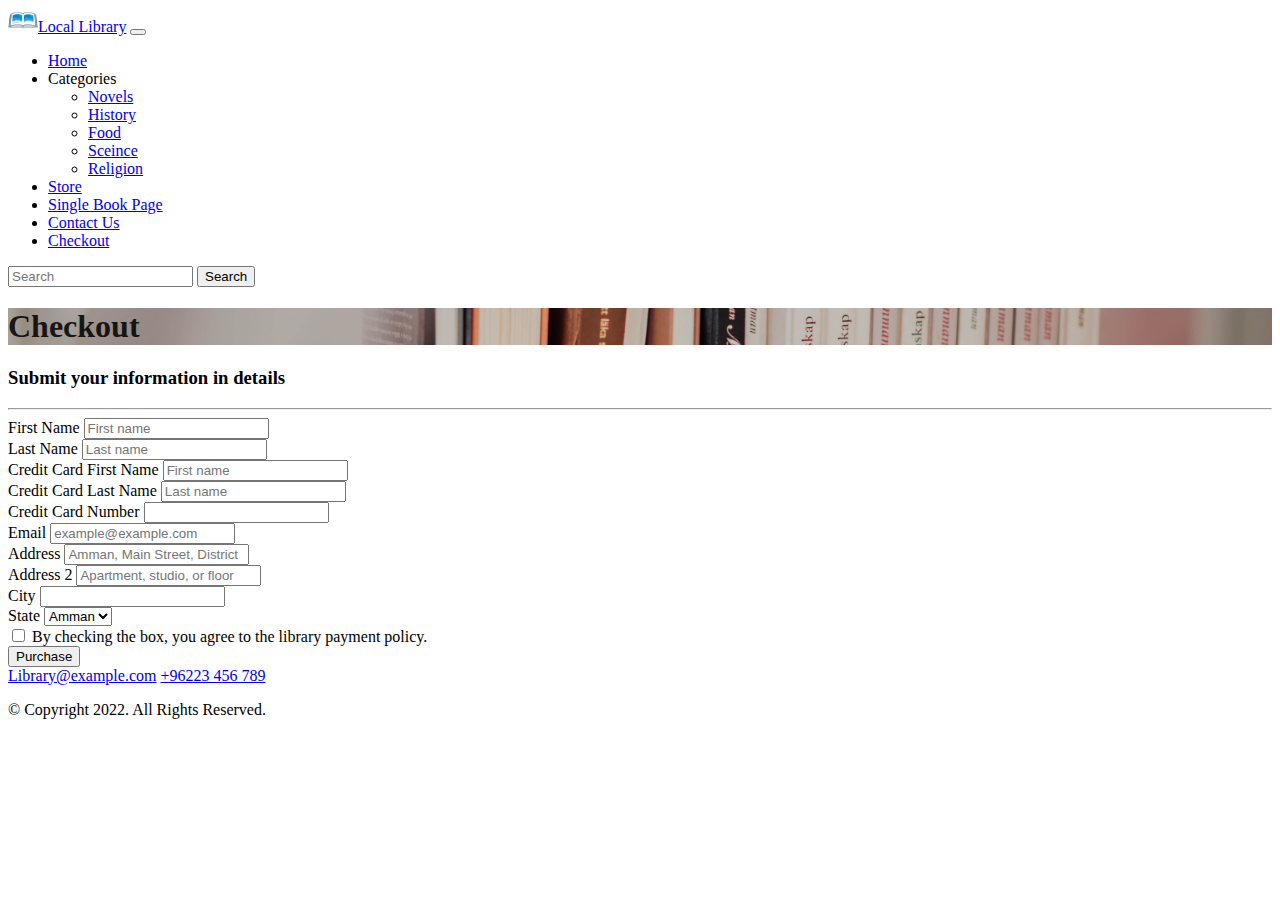
<file: m_3_bootstrap_website/checkout page.html>
<!DOCTYPE html>
<html lang="en">
<head>
  <meta charset="UTF-8">
  <meta http-equiv="X-UA-Compatible" content="IE=edge">
  <meta name="viewport" content="width=device-width, initial-scale=1.0">
  <link href="https://cdn.jsdelivr.net/npm/bootstrap@5.2.2/dist/css/bootstrap.min.css" rel="stylesheet" integrity="sha384-Zenh87qX5JnK2Jl0vWa8Ck2rdkQ2Bzep5IDxbcnCeuOxjzrPF/et3URy9Bv1WTRi" crossorigin="anonymous">
  <link rel="stylesheet" href="./styles/checkout_page.css">

  <title>Checkout Page</title>
</head>

<body class="bg-dark text-white">
  <header>
<!---------------------------------------- Navigation Bar---------------------------------------->
    <nav class="navbar navbar-expand-lg navbar-dark bg-black">
      <div class="container-fluid">
        <a class="navbar-brand" href="./index.html">
          <img src="./assets/logo.png" alt="Logo" width="30" height="24" class="d-inline-block align-text-top">Local Library</a>
          <button class="navbar-toggler" type="button" data-bs-toggle="collapse" data-bs-target="#navbarSupportedContent" aria-controls="navbarSupportedContent" aria-expanded="false" aria-label="Toggle navigation">
          <span class="navbar-toggler-icon"></span>
          </button>
        <div class="collapse navbar-collapse" id="navbarSupportedContent">
          <ul class="navbar-nav me-auto mb-2 mb-lg-0">
            <li class="nav-item">
              <a class="nav-link active" aria-current="page" href="./index.html">Home</a>
            </li>
            <li class="nav-item dropdown">
              <a class="nav-link dropdown-toggle" role="button" data-bs-toggle="dropdown" aria-expanded="false">Categories</a>
                <ul class="dropdown-menu dropdown-menu-dark">
                  <li><a class="dropdown-item" href="#">Novels</a></li>
                  <li><a class="dropdown-item" href="#">History</a></li>
                  <li><a class="dropdown-item" href="#">Food</a></li>
                  <li><a class="dropdown-item" href="#">Sceince</a></li>
                  <li><a class="dropdown-item" href="#">Religion</a></li>
                </ul>
            </li>
            <li class="nav-item">
              <a class="nav-link" href="./All Book Page.html">Store</a>
            </li>
            <li class="nav-item">
              <a class="nav-link" href="./single page.html">Single Book Page</a>
            </li>
            <li class="nav-item">
              <a class="nav-link" href="./contact us.html">Contact Us</a>
            </li>
            <li class="nav-item">
              <a class="nav-link" href="./checkout page.html">Checkout</a>
            </li>
          </ul>
          <form class="d-flex" role="search">
            <input class="form-control me-2" type="search" placeholder="Search" aria-label="Search">
            <button class="btn btn btn-secondary" type="submit">Search</button>
          </form>
        </div>
      </div>
    </nav>
<!---------------------------------------- Page Hero ---------------------------------------->
    <div id="store_hero" class="container-fluid d-flex justify-content-center align-items-center">
      <div class=" m-5 p-4 w-25 rounded-bottom bg-dark text-white">
        <h1 class="text-center ">Checkout</h1>
      </div>
    </div>
  </header>
<!---------------------------------------- Main Body ---------------------------------------->
  <main>
    <h3 class="text-center m-5">Submit your information in details</h3>
    <hr>
    <div id="checkout_hero" class="container-fluid mt-2 d-flex justify-content-center">
      <form>
        <div class="row g-3">
          <div class="col">
            <label for="formGroupExampleInput" class="form-label">First Name</label>
            <input type="text" class="form-control" placeholder="First name" aria-label="First name">
          </div>
            <div class="col">
              <label for="formGroupExampleInput" class="form-label">Last Name</label>
              <input type="text" class="form-control" placeholder="Last name" aria-label="Last name">
            </div>
        </div>
          <div class="row g-3 mt-2">
            <div class="col">
              <label for="formGroupExampleInput" class="form-label">Credit Card First Name</label>
              <input type="text" class="form-control" placeholder="First name" aria-label="First name">
            </div>
            <div class="col">
              <label for="formGroupExampleInput" class="form-label">Credit Card Last Name</label>
              <input type="text" class="form-control" placeholder="Last name" aria-label="Last name">
            </div>
          </div>
          <div class="col-md-6 mt-2">
            <label class="form-label" for="typeNumber">Credit Card Number</label>
            <input type="number" id="typeNumber" class="form-control" />
          </div>
          <div class="col-md-6 mt-2">
            <label for="inputEmail4" class="form-label">Email</label>
            <input type="email" class="form-control" id="inputEmail4" placeholder="example@example.com">
          </div>
          <div class="col-12 mt-2">
            <label for="inputAddress" class="form-label">Address</label>
            <input type="text" class="form-control" id="inputAddress" placeholder="Amman, Main Street, District">
          </div>
          <div class="col-12 mt-2">
            <label for="inputAddress2" class="form-label">Address 2</label>
            <input type="text" class="form-control" id="inputAddress2" placeholder="Apartment, studio, or floor">
          </div>
          <div class="col-md-12 mt-2">
            <label for="inputCity" class="form-label">City</label>
            <input type="text" class="form-control" id="inputCity">
          </div>
          <div class="col-md-4 mt-2">
            <label for="inputState" class="form-label">State</label>
            <select id="inputState" class="form-select">
              <option selected>Amman</option>
              <option>Zarqa</option>
              <option>Irbid</option>
              <option>Aqaba</option>
            </select>
          </div>
          <div class="col-12 mt-5">
            <div class="form-check">
              <input class="form-check-input" type="checkbox" id="gridCheck">
              <label class="form-check-label" for="gridCheck">By checking the box, you agree to the library payment policy.</label>
            </div>
          </div>
          <div class="col-12 mt-5 d-flex justify-content-center">
            <button type="submit" class="btn btn-secondary btn-lg">Purchase</button>
          </div>
      </form>
    </div>
  </main>

<!---------------------------------------- Footer ---------------------------------------->
<footer class="bg-black text-white">
  <div class="container-fluid d-flex flex-column  align-items-center">
    <a href="mailto:library@example.com" class="mt-3" >Library@example.com</a>
    <a href="tel:+96223456789" class="mt-3" >+96223 456 789</a>
    <p class="mt-5">&copy; Copyright 2022. All Rights Reserved.</p>
  </div>
</footer>

  <script src="https://cdn.jsdelivr.net/npm/bootstrap@5.2.2/dist/js/bootstrap.bundle.min.js" integrity="sha384-OERcA2EqjJCMA+/3y+gxIOqMEjwtxJY7qPCqsdltbNJuaOe923+mo//f6V8Qbsw3" crossorigin="anonymous"></script>
</body>

</html>
</file>
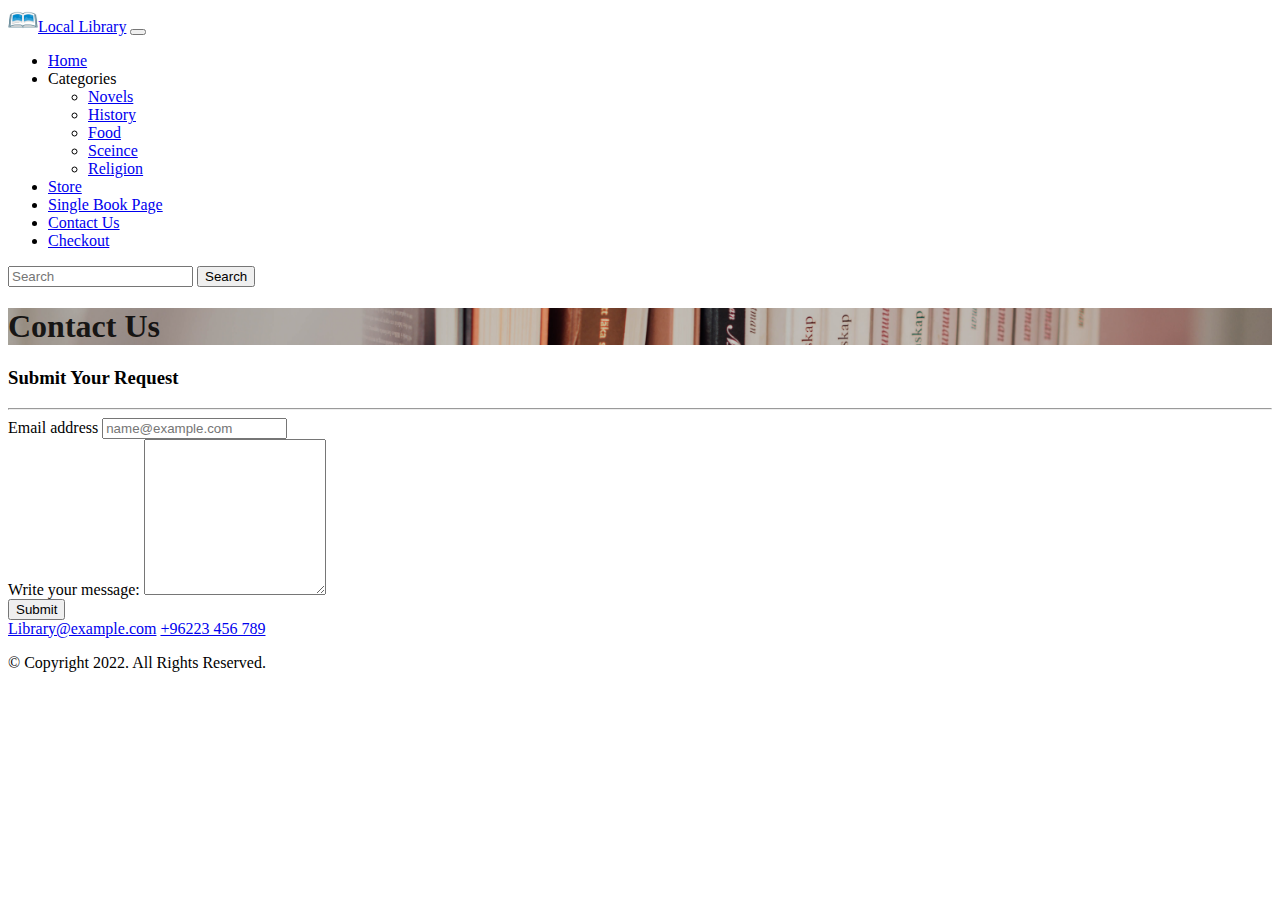
<file: m_3_bootstrap_website/contact us.html>
<!DOCTYPE html>
<html lang="en">
<head>
  <meta charset="UTF-8">
  <meta http-equiv="X-UA-Compatible" content="IE=edge">
  <meta name="viewport" content="width=device-width, initial-scale=1.0">
  <link href="https://cdn.jsdelivr.net/npm/bootstrap@5.2.2/dist/css/bootstrap.min.css" rel="stylesheet" integrity="sha384-Zenh87qX5JnK2Jl0vWa8Ck2rdkQ2Bzep5IDxbcnCeuOxjzrPF/et3URy9Bv1WTRi" crossorigin="anonymous">
  <link rel="stylesheet" href="./styles/contact-us.css">

  <title>Contact Us</title>
</head>

<body class="bg-dark text-white">
  <header>
<!---------------------------------------- Navigation Bar---------------------------------------->
    <nav class="navbar navbar-expand-lg navbar-dark bg-black">
      <div class="container-fluid">
        <a class="navbar-brand" href="./index.html">
          <img src="./assets/logo.png" alt="Logo" width="30" height="24" class="d-inline-block align-text-top">Local Library</a>
          <button class="navbar-toggler" type="button" data-bs-toggle="collapse" data-bs-target="#navbarSupportedContent" aria-controls="navbarSupportedContent" aria-expanded="false" aria-label="Toggle navigation">
          <span class="navbar-toggler-icon"></span>
          </button>
        <div class="collapse navbar-collapse" id="navbarSupportedContent">
          <ul class="navbar-nav me-auto mb-2 mb-lg-0">
            <li class="nav-item">
              <a class="nav-link active" aria-current="page" href="./index.html">Home</a>
            </li>
            <li class="nav-item dropdown">
              <a class="nav-link dropdown-toggle" role="button" data-bs-toggle="dropdown" aria-expanded="false">Categories</a>
                <ul class="dropdown-menu dropdown-menu-dark">
                  <li><a class="dropdown-item" href="#">Novels</a></li>
                  <li><a class="dropdown-item" href="#">History</a></li>
                  <li><a class="dropdown-item" href="#">Food</a></li>
                  <li><a class="dropdown-item" href="#">Sceince</a></li>
                  <li><a class="dropdown-item" href="#">Religion</a></li>
                </ul>
            </li>
            <li class="nav-item">
              <a class="nav-link" href="./All Book Page.html">Store</a>
            </li>
            <li class="nav-item">
              <a class="nav-link" href="./single page.html">Single Book Page</a>
            </li>
            <li class="nav-item">
              <a class="nav-link" href="./contact us.html">Contact Us</a>
            </li>
            <li class="nav-item">
              <a class="nav-link" href="./checkout page.html">Checkout</a>
            </li>
          </ul>
          <form class="d-flex" role="search">
            <input class="form-control me-2" type="search" placeholder="Search" aria-label="Search">
            <button class="btn btn btn-secondary" type="submit">Search</button>
          </form>
        </div>
      </div>
    </nav>
<!---------------------------------------- Page Hero ---------------------------------------->
    <div id="store_hero" class="container-fluid d-flex justify-content-center align-items-center">
      <div class=" m-5 p-4 w-25 rounded-bottom bg-dark text-white">
        <h1 class="text-center ">Contact Us</h1>
      </div>
    </div>
  </header>
<!---------------------------------------- Main Body ---------------------------------------->
  <main>
    <h3 class="text-center mt-5">Submit Your Request
    </h3>
    <hr>
    <div id="contact_hero" class="container-fluid mt-5 mb-5">
      <div class="mb-5">
        <label for="exampleFormControlInput1" class="form-label">Email address</label>
        <input type="email" class="form-control" id="exampleFormControlInput1" placeholder="name@example.com">
      </div>
      <div class="mb-5">
        <label for="exampleFormControlTextarea1" class="form-label">Write your message:</label>
        <textarea class="form-control" id="exampleFormControlTextarea1" rows="10"></textarea>
      </div>
      <div class="card-body mt-5 d-flex justify-content-center ">
        <button type="button" class="btn btn-secondary btn-lg">Submit</button>
      </div>
    </div>
  </main>
<!---------------------------------------- Footer ---------------------------------------->
<footer class="bg-black text-white">
  <div class="container-fluid d-flex flex-column  align-items-center">
    <a href="mailto:library@example.com" class="mt-3" >Library@example.com</a>
    <a href="tel:+96223456789" class="mt-3" >+96223 456 789</a>
    <p class="mt-5">&copy; Copyright 2022. All Rights Reserved.</p>
  </div>
</footer>

  <script src="https://cdn.jsdelivr.net/npm/bootstrap@5.2.2/dist/js/bootstrap.bundle.min.js" integrity="sha384-OERcA2EqjJCMA+/3y+gxIOqMEjwtxJY7qPCqsdltbNJuaOe923+mo//f6V8Qbsw3" crossorigin="anonymous"></script>
</body>
</html>
</file>
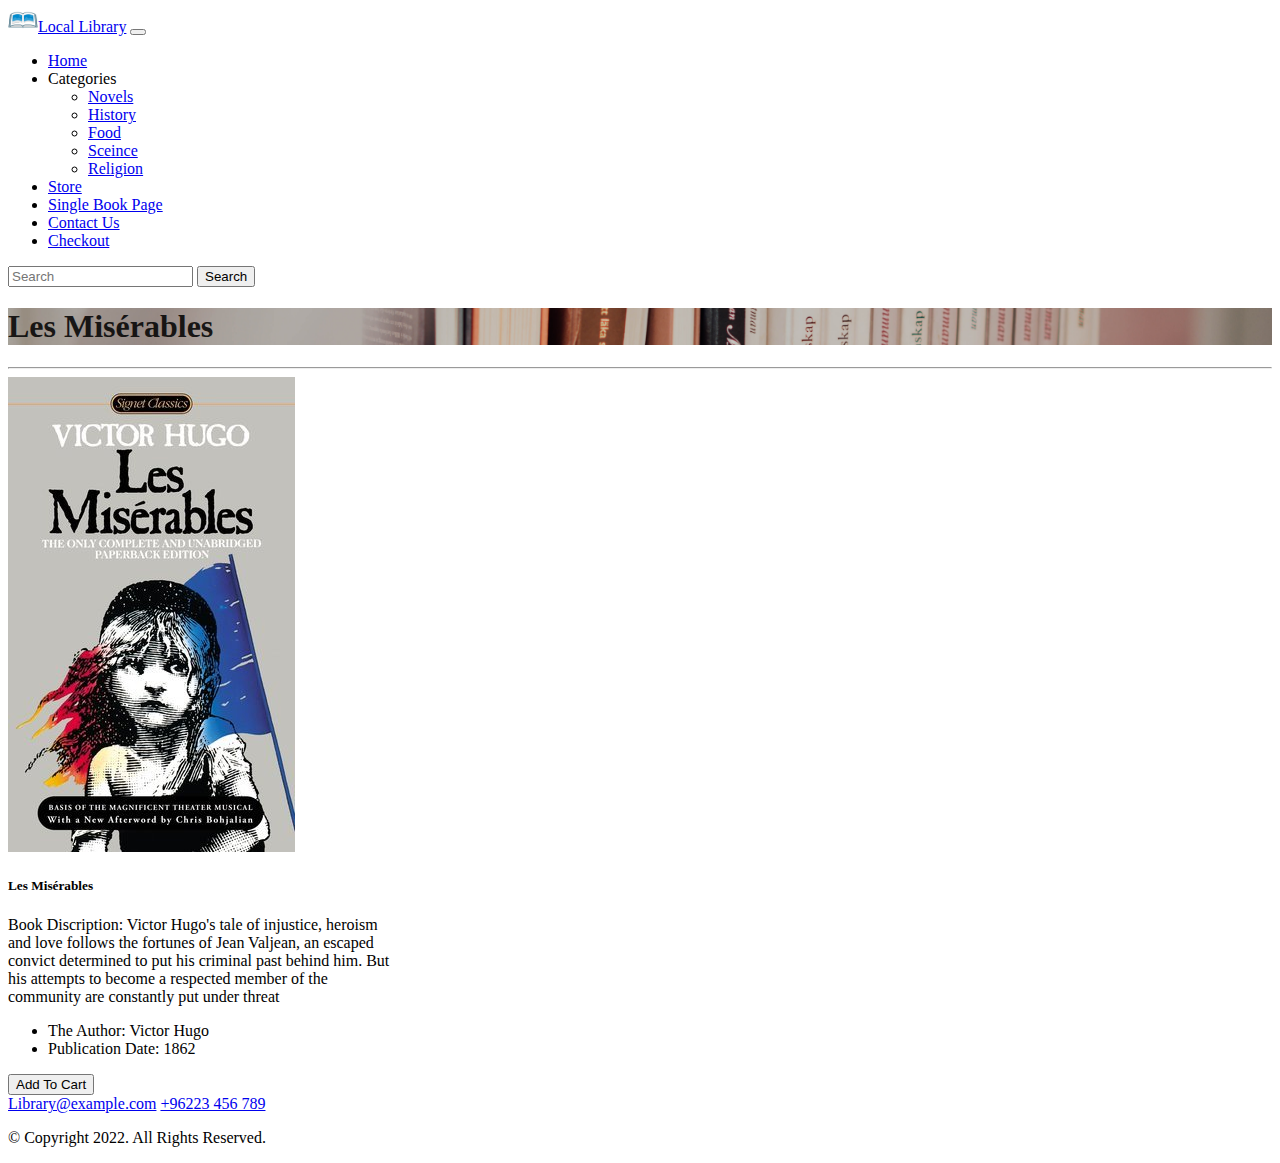
<file: m_3_bootstrap_website/single page.html>
<!DOCTYPE html>
<html lang="en">
<head>
  <meta charset="UTF-8">
  <meta http-equiv="X-UA-Compatible" content="IE=edge">
  <meta name="viewport" content="width=device-width, initial-scale=1.0">
  <link href="https://cdn.jsdelivr.net/npm/bootstrap@5.2.2/dist/css/bootstrap.min.css" rel="stylesheet" integrity="sha384-Zenh87qX5JnK2Jl0vWa8Ck2rdkQ2Bzep5IDxbcnCeuOxjzrPF/et3URy9Bv1WTRi" crossorigin="anonymous">
  <link rel="stylesheet" href="./styles/single-page.css">

  <title>Book Title</Title>
</head>

<body class="bg-dark text-white">
  <header>

<!---------------------------------------- Navigation Bar---------------------------------------->
    <nav class="navbar navbar-expand-lg navbar-dark bg-black">
      <div class="container-fluid">
        <a class="navbar-brand" href="./index.html">
          <img src="./assets/logo.png" alt="Logo" width="30" height="24" class="d-inline-block align-text-top">Local Library</a>
          <button class="navbar-toggler" type="button" data-bs-toggle="collapse" data-bs-target="#navbarSupportedContent" aria-controls="navbarSupportedContent" aria-expanded="false" aria-label="Toggle navigation">
          <span class="navbar-toggler-icon"></span>
          </button>
        <div class="collapse navbar-collapse" id="navbarSupportedContent">
          <ul class="navbar-nav me-auto mb-2 mb-lg-0">
            <li class="nav-item">
              <a class="nav-link active" aria-current="page" href="./index.html">Home</a>
            </li>
            <li class="nav-item dropdown">
              <a class="nav-link dropdown-toggle" role="button" data-bs-toggle="dropdown" aria-expanded="false">Categories</a>
                <ul class="dropdown-menu dropdown-menu-dark">
                  <li><a class="dropdown-item" href="#">Novels</a></li>
                  <li><a class="dropdown-item" href="#">History</a></li>
                  <li><a class="dropdown-item" href="#">Food</a></li>
                  <li><a class="dropdown-item" href="#">Sceince</a></li>
                  <li><a class="dropdown-item" href="#">Religion</a></li>
                </ul>
            </li>
            <li class="nav-item">
              <a class="nav-link" href="./All Book Page.html">Store</a>
            </li>
            <li class="nav-item">
              <a class="nav-link" href="./single page.html">Single Book Page</a>
            </li>
            <li class="nav-item">
              <a class="nav-link" href="./contact us.html">Contact Us</a>
            </li>
            <li class="nav-item">
              <a class="nav-link" href="./checkout page.html">Checkout</a>
            </li>
          </ul>
          <form class="d-flex" role="search">
            <input class="form-control me-2" type="search" placeholder="Search" aria-label="Search">
            <button class="btn btn btn-secondary" type="submit">Search</button>
          </form>
        </div>
      </div>
    </nav>
<!---------------------------------------- Page Hero ---------------------------------------->
    <div id="store_hero" class="container-fluid d-flex justify-content-center align-items-center">
      <div class=" m-5 p-4 rounded-bottom bg-dark text-white">
<!------- the width of hero will change depend on the number of book title words ----->
        <h1 class="text-center ">Les Misérables</h1>
      </div>
    </div>
  </header>
<!---------------------------------------- Main Body ---------------------------------------->
  <main>
    <hr>
    <div id="book_hero" class="container-fluid mt-5 mb-5 d-flex justify-content-center ">
      <div id="card" class="card bg-dark text-white border border-light">
        <img src="./assets/5.jpg" class="card-img-top border border-light">
        <div class="card-body border border-light">
          <h5 class="card-title ">Les Misérables<Title></Title></h5>
          <p class="card-text ">Book Discription: Victor Hugo's tale of injustice, heroism and love follows the fortunes of Jean Valjean, an escaped convict determined to put his criminal past behind him. But his attempts to become a respected member of the community are constantly put under threat </p>
        </div>
        <ul class="list-group list-group-flush border border-light">
          <li class="list-group-item bg-dark text-white border border-light">The Author: Victor Hugo</li>
          <li class="list-group-item bg-dark text-white border border-light">Publication Date: 1862</li>
        </ul>
        <div class="card-body d-flex justify-content-center border border-light">
          <button type="button" class="btn btn-secondary btn-lg">Add To Cart</button>
        </div>
      </div>
    </div> 
  </main>
<!---------------------------------------- Footer ---------------------------------------->
<footer class="bg-black text-white">
  <div class="container-fluid d-flex flex-column  align-items-center">
    <a href="mailto:library@example.com" class="mt-3" >Library@example.com</a>
    <a href="tel:+96223456789" class="mt-3" >+96223 456 789</a>
    <p class="mt-5">&copy; Copyright 2022. All Rights Reserved.</p>
  </div>
</footer>

  <script src="https://cdn.jsdelivr.net/npm/bootstrap@5.2.2/dist/js/bootstrap.bundle.min.js" integrity="sha384-OERcA2EqjJCMA+/3y+gxIOqMEjwtxJY7qPCqsdltbNJuaOe923+mo//f6V8Qbsw3" crossorigin="anonymous"></script>
</body>
</html>
</file>
<file: m_3_bootstrap_website/styles/styles.css>
#home_hero {
    background-image: url("../assets/hero_img.jpg");
    background-size: cover;
    background-position: center;
    background-repeat: no-repeat;
}

#home_hero form {
    opacity: 95%;

}
.badge {
    font-size: 1.2rem;
}
</file>
<file: m_3_bootstrap_website/styles/all-book-style.css>
#store_hero {
    background-image: url("../assets/hero_img.jpg");
    background-size: cover;
    background-position: center;
    background-repeat: no-repeat;
    
}
#store_hero div {
    opacity: 85%;
}

#sidebar {
    border-right: 3px solid #585b5e;
}

#card_boarder {
    border: 2px solid #585b5e;
}

.badge {
    font-size: 1.2rem;
}
</file>
<file: m_3_bootstrap_website/styles/checkout_page.css>
#store_hero {
    background-image: url("../assets/hero_img.jpg");
    background-size: cover;
    background-position: center;
    background-repeat: no-repeat;
    
}
#store_hero div {
    opacity: 85%;
}
</file>
<file: m_3_bootstrap_website/styles/contact-us.css>
#store_hero {
    background-image: url("../assets/hero_img.jpg");
    background-size: cover;
    background-position: center;
    background-repeat: no-repeat;
    
}
#store_hero div {
    opacity: 85%;
}
</file>
<file: m_3_bootstrap_website/styles/single-page.css>
#store_hero {
    background-image: url("../assets/hero_img.jpg");
    background-size: cover;
    background-position: center;
    background-repeat: no-repeat;
    
}
#store_hero div {
    opacity: 85%;
}
#card {
    width: 30vw;
}
</file>
